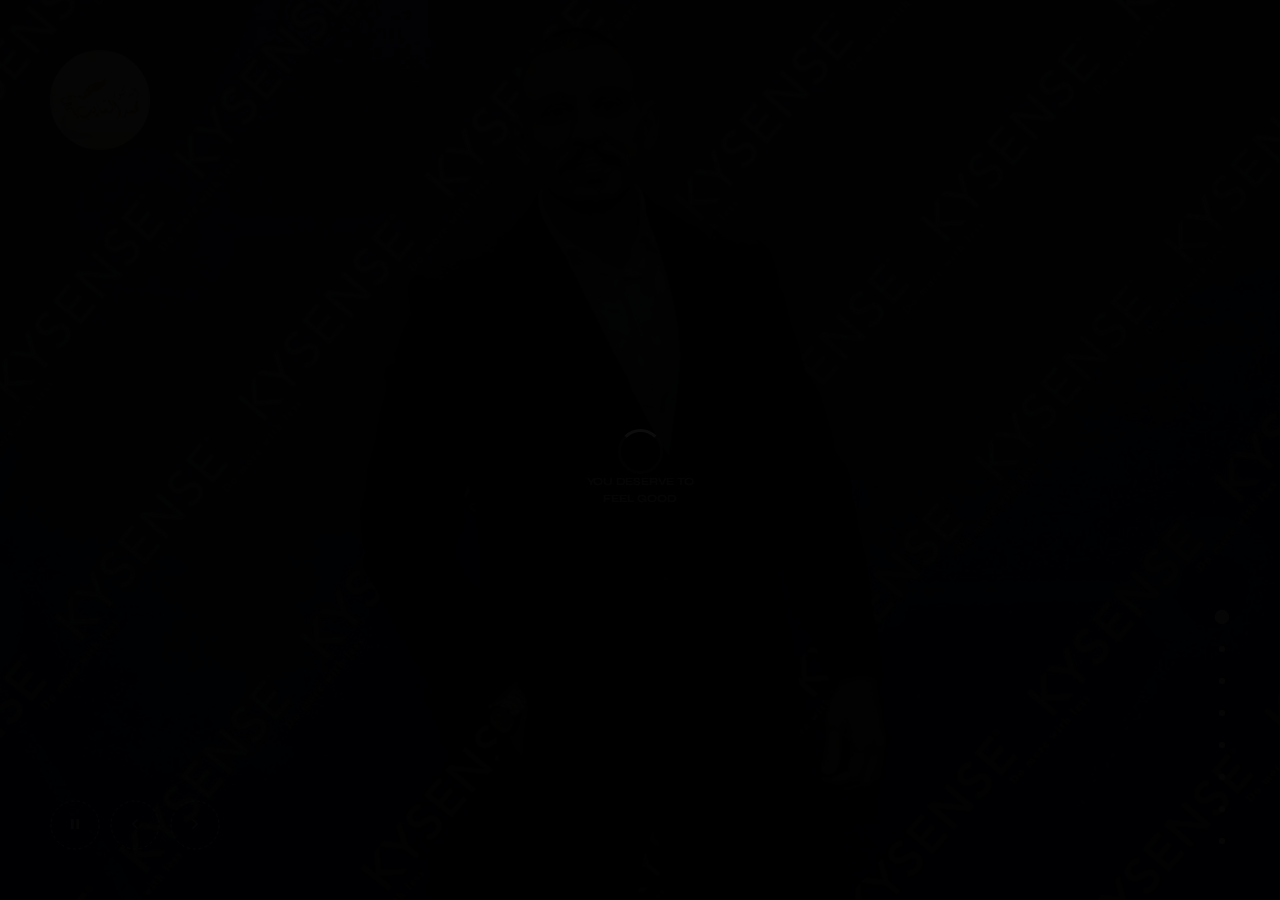
<file: index2.html>
<!DOCTYPE html>
<html lang="en">
    
<head>
        <meta charset="utf-8">
        <title>
           
           Dr Mohamad Alshaip

        </title>
        <meta content="" name="description">
        <meta content="" name="author">
        <meta content="" name="keywords">
        <meta content="width=device-width, initial-scale=1, maximum-scale=1" name="viewport">
        <!-- ex nihilo || September 2022 -->
        <!-- style start -->
        <meta name="description" content=" Dr Mohamad Alshaip | Clinic">
        <link href="css/plugins.css" media="all" rel="stylesheet" type="text/css">
        <link rel="shortcut icon" href="img/logo.png" />
        <link href="css/style.css" media="all" rel="stylesheet" type="text/css">
        <!-- style end -->
        <!-- google fonts start -->
        <link href="https://fonts.googleapis.com/css?family=Raleway:100,200,300,400,500,600,700,800,900%7CSyne:400,500,600,700,800" rel="stylesheet" type=
            "text/css">
        <!-- google fonts end -->
    </head>
    <body>
        <!-- preloader start -->
        <div class="preloader-bg"></div>
        <div id="preloader">
            <div id="preloader-status">
                <div class="preloader-position loader">
                    <span></span>
                </div>
            </div>
        </div>
        <!-- preloader end -->
        <!-- logo start -->
        <a class="logo" href="index.html">
            <div class="logo-img"></div>
        </a>
        
       
        <div class="upper-page">
            <!-- hero bg start -->
            <div class="hero-fullscreen">
                <div class="hero-fullscreen-FIX">
                    <div class="hero-bg">
                        <!-- hero slider wrapper start -->
                        <div class="swiper-container-wrapper">
                            <!-- swiper container start -->
                            <div class="swiper-container swiper1">
                                <!-- swiper wrapper start -->
                                <div class="swiper-wrapper">
                                    <!-- swiper slider item start -->
                                    
                                    <!-- swiper slider item end -->
                                    <!-- swiper slider item start -->
                                       <div class="swiper-slide">
                                        <div class="swiper-slide-inner">
                                            <!-- swiper slider item IMG start -->
                                            <div class="swiper-slide-inner-bg bg-img-2 overlay overlay-dark"></div>
                                            <!-- swiper slider item IMG end -->
                                            <!-- swiper slider item txt start -->
                                            <div class="swiper-slide-inner-txt">
                                                <!-- divider start -->
                                                <div class="inner-divider-ultra-half-2"></div>
                                                <!-- divider end -->
                                                <!-- divider start -->
                                                <div class="inner-divider-ultra-half"></div>
                                                <!-- divider end -->
                                                <!-- section title start -->
                                               
                                                <!-- section title end -->
                                                <!-- divider start -->
                                                <div class="inner-divider-ultra-half"></div>
                                                <!-- divider end -->
                                                <!-- button start -->
                                                <div class="more-wraper-center more-wraper-center-home">
                                                    <a class="button button-effect" href="#">
                                                        <i class="pulse"></i>
                                                        <div class="more-button-bg-center"></div>
                                                        <div class="more-button-txt-center more-button-txt-center-home">
                                                            <span>You deserve to feel good </span>                                                     
                                                        </div>
                                                    </a>
                                                </div>
                                                <!-- button end -->
                                            </div>
                                            <!-- swiper slider item txt end -->
                                        </div>
                                    </div>
                                       <div class="swiper-slide">
                                        <div class="swiper-slide-inner">
                                            <!-- swiper slider item IMG start -->
                                            <div class="swiper-slide-inner-bg bg-img-3 overlay overlay-dark"></div>
                                            <!-- swiper slider item IMG end -->
                                            <!-- swiper slider item txt start -->
                                            <div class="swiper-slide-inner-txt">
                                                <!-- divider start -->
                                                <div class="inner-divider-ultra-half-2"></div>
                                                <!-- divider end -->
                                                <!-- divider start -->
                                                <div class="inner-divider-ultra-half"></div>
                                                <!-- divider end -->
                                                <!-- section title start -->
                                               
                                                <!-- section title end -->
                                                <!-- divider start -->
                                                <div class="inner-divider-ultra-half"></div>
                                                <!-- divider end -->
                                                <!-- button start -->
                                                <div class="more-wraper-center more-wraper-center-home">
                                                    <a class="button button-effect" href="#">
                                                        <i class="pulse"></i>
                                                        <div class="more-button-bg-center"></div>
                                                        <div class="more-button-txt-center more-button-txt-center-home">
                                                            <span>You deserve to feel good </span>                                                     
                                                        </div>
                                                    </a>
                                                </div>
                                                <!-- button end -->
                                            </div>
                                            <!-- swiper slider item txt end -->
                                        </div>
                                    </div>
                                     <div class="swiper-slide">
                                        <div class="swiper-slide-inner">
                                            <!-- swiper slider item IMG start -->
                                            <div class="swiper-slide-inner-bg bg-img-4 overlay overlay-dark"></div>
                                            <!-- swiper slider item IMG end -->
                                            <!-- swiper slider item txt start -->
                                            <div class="swiper-slide-inner-txt">
                                                <!-- divider start -->
                                                <div class="inner-divider-ultra-half-2"></div>
                                                <!-- divider end -->
                                                <!-- divider start -->
                                                <div class="inner-divider-ultra-half"></div>
                                                <!-- divider end -->
                                                <!-- section title start -->
                                               
                                                <!-- section title end -->
                                                <!-- divider start -->
                                                <div class="inner-divider-ultra-half"></div>
                                                <!-- divider end -->
                                                <!-- button start -->
                                                <div class="more-wraper-center more-wraper-center-home">
                                                    <a class="button button-effect" href="#">
                                                        <i class="pulse"></i>
                                                        <div class="more-button-bg-center"></div>
                                                        <div class="more-button-txt-center more-button-txt-center-home">
                                                            <span>You deserve to feel good </span>                                                     
                                                        </div>
                                                    </a>
                                                </div>
                                                <!-- button end -->
                                            </div>
                                            <!-- swiper slider item txt end -->
                                        </div>
                                    </div>
                                      <div class="swiper-slide">
                                        <div class="swiper-slide-inner">
                                            <!-- swiper slider item IMG start -->
                                            <div class="swiper-slide-inner-bg bg-img-5 overlay overlay-dark"></div>
                                            <!-- swiper slider item IMG end -->
                                            <!-- swiper slider item txt start -->
                                            <div class="swiper-slide-inner-txt">
                                                <!-- divider start -->
                                                <div class="inner-divider-ultra-half-2"></div>
                                                <!-- divider end -->
                                                <!-- divider start -->
                                                <div class="inner-divider-ultra-half"></div>
                                                <!-- divider end -->
                                                <!-- section title start -->
                                               
                                                <!-- section title end -->
                                                <!-- divider start -->
                                                <div class="inner-divider-ultra-half"></div>
                                                <!-- divider end -->
                                                <!-- button start -->
                                                <div class="more-wraper-center more-wraper-center-home">
                                                    <a class="button button-effect" href="#">
                                                        <i class="pulse"></i>
                                                        <div class="more-button-bg-center"></div>
                                                        <div class="more-button-txt-center more-button-txt-center-home">
                                                            <span>You deserve to feel good </span>                                                     
                                                        </div>
                                                    </a>
                                                </div>
                                                <!-- button end -->
                                            </div>
                                            <!-- swiper slider item txt end -->
                                        </div>
                                    </div>
                                     <div class="swiper-slide">
                                        <div class="swiper-slide-inner">
                                            <!-- swiper slider item IMG start -->
                                            <div class="swiper-slide-inner-bg bg-img-6 overlay overlay-dark"></div>
                                            <!-- swiper slider item IMG end -->
                                            <!-- swiper slider item txt start -->
                                            <div class="swiper-slide-inner-txt">
                                                <!-- divider start -->
                                                <div class="inner-divider-ultra-half-2"></div>
                                                <!-- divider end -->
                                                <!-- divider start -->
                                                <div class="inner-divider-ultra-half"></div>
                                                <!-- divider end -->
                                                <!-- section title start -->
                                               
                                                <!-- section title end -->
                                                <!-- divider start -->
                                                <div class="inner-divider-ultra-half"></div>
                                                <!-- divider end -->
                                                <!-- button start -->
                                                <div class="more-wraper-center more-wraper-center-home">
                                                    <a class="button button-effect" href="#">
                                                        <i class="pulse"></i>
                                                        <div class="more-button-bg-center"></div>
                                                        <div class="more-button-txt-center more-button-txt-center-home">
                                                            <span>You deserve to feel good </span>                                                     
                                                        </div>
                                                    </a>
                                                </div>
                                                <!-- button end -->
                                            </div>
                                            <!-- swiper slider item txt end -->
                                        </div>
                                    </div>
                                     <div class="swiper-slide">
                                        <div class="swiper-slide-inner">
                                            <!-- swiper slider item IMG start -->
                                            <div class="swiper-slide-inner-bg bg-img-7 overlay overlay-dark"></div>
                                            <!-- swiper slider item IMG end -->
                                            <!-- swiper slider item txt start -->
                                            <div class="swiper-slide-inner-txt">
                                                <!-- divider start -->
                                                <div class="inner-divider-ultra-half-2"></div>
                                                <!-- divider end -->
                                                <!-- divider start -->
                                                <div class="inner-divider-ultra-half"></div>
                                                <!-- divider end -->
                                                <!-- section title start -->
                                               
                                                <!-- section title end -->
                                                <!-- divider start -->
                                                <div class="inner-divider-ultra-half"></div>
                                                <!-- divider end -->
                                                <!-- button start -->
                                                <div class="more-wraper-center more-wraper-center-home">
                                                    <a class="button button-effect" href="#">
                                                        <i class="pulse"></i>
                                                        <div class="more-button-bg-center"></div>
                                                        <div class="more-button-txt-center more-button-txt-center-home">
                                                            <span>You deserve to feel good </span>                                                     
                                                        </div>
                                                    </a>
                                                </div>
                                                <!-- button end -->
                                            </div>
                                            <!-- swiper slider item txt end -->
                                        </div>
                                    </div>
                                    <div class="swiper-slide">
                                        <div class="swiper-slide-inner">
                                            <!-- swiper slider item IMG start -->
                                            <div class="swiper-slide-inner-bg bg-img-8 overlay overlay-dark"></div>
                                            <!-- swiper slider item IMG end -->
                                            <!-- swiper slider item txt start -->
                                            <div class="swiper-slide-inner-txt">
                                                <!-- divider start -->
                                                <div class="inner-divider-ultra-half-2"></div>
                                                <!-- divider end -->
                                                <!-- divider start -->
                                                <div class="inner-divider-ultra-half"></div>
                                                <!-- divider end -->
                                                <!-- section title start -->
                                               
                                                <!-- section title end -->
                                                <!-- divider start -->
                                                <div class="inner-divider-ultra-half"></div>
                                                <!-- divider end -->
                                                <!-- button start -->
                                                <div class="more-wraper-center more-wraper-center-home">
                                                    <a class="button button-effect" href="#">
                                                        <i class="pulse"></i>
                                                        <div class="more-button-bg-center"></div>
                                                        <div class="more-button-txt-center more-button-txt-center-home">
                                                            <span>You deserve to feel good </span>                                                     
                                                        </div>
                                                    </a>
                                                </div>
                                                <!-- button end -->
                                            </div>
                                            <!-- swiper slider item txt end -->
                                        </div>
                                    </div>
                                    <div class="swiper-slide">
                                        <div class="swiper-slide-inner">
                                            <!-- swiper slider item IMG start -->
                                            <div class="swiper-slide-inner-bg bg-img-9 overlay overlay-dark"></div>
                                            <!-- swiper slider item IMG end -->
                                            <!-- swiper slider item txt start -->
                                            <div class="swiper-slide-inner-txt">
                                                <!-- divider start -->
                                                <div class="inner-divider-ultra-half-2"></div>
                                                <!-- divider end -->
                                                <!-- divider start -->
                                                <div class="inner-divider-ultra-half"></div>
                                                <!-- divider end -->
                                                <!-- section title start -->
                                               
                                                <!-- section title end -->
                                                <!-- divider start -->
                                                <div class="inner-divider-ultra-half"></div>
                                                <!-- divider end -->
                                                <!-- button start -->
                                                <div class="more-wraper-center more-wraper-center-home">
                                                    <a class="button button-effect" href="#">
                                                        <i class="pulse"></i>
                                                        <div class="more-button-bg-center"></div>
                                                        <div class="more-button-txt-center more-button-txt-center-home">
                                                            <span>You deserve to feel good </span>                                                     
                                                        </div>
                                                    </a>
                                                </div>
                                                <!-- button end -->
                                            </div>
                                            <!-- swiper slider item txt end -->
                                        </div>
                                    </div>
                                    <!-- swiper slider item end -->
                                </div>
                                <!-- swiper wrapper end -->   
                            </div>
                            <!-- swiper container end -->
                        </div>
                        <!-- hero slider wrapper end -->
                        <!-- swiper slider controls start -->
                        <div class="hero-slider-bg-controls">
                            <div class="swiper-slide-controls slide-prev">
                                <span>
                                    <svg class="circle-svg" height="50" width="50">
                                        <circle class="circle" cx="25" cy="25" r="24"></circle>
                                    </svg>
                                </span>
                                <div class="ion-ios-arrow-left"></div>
                            </div>
                            <div class="swiper-slide-controls slide-next">
                                <span>
                                    <svg class="circle-svg" height="50" width="50">
                                        <circle class="circle" cx="25" cy="25" r="24"></circle>
                                    </svg>
                                </span>
                                <div class="ion-ios-arrow-right"></div>
                            </div>
                        </div>
                        <!-- swiper slider controls end -->
                        <!-- swiper slider pagination start -->
                        <div class="swiper-slide-pagination"></div>
                        <!-- swiper slider pagination end -->
                        <!-- swiper slider play-pause start -->
                        <div class="swiper-slide-controls-play-pause-wrapper swiper-slide-controls-play-pause slider-on-off">
                            <div class="slider-on-off-switch">
                                <i class="ion-ios-play"></i>                            
                            </div>
                            <!-- swiper slider progress start -->
                            <div class="slider-progress-bar">
                                <span>
                                    <svg class="circle-svg" height="50" width="50">
                                        <circle class="circle" cx="25" cy="25" r="24"></circle>
                                    </svg>
                                </span>
                            </div>
                            <!-- swiper slider progress end -->
                        </div>
                        <!-- swiper slider play-pause end -->
                    </div>
                </div>
            </div>
            <!-- hero bg end -->
        </div>
        <!-- home end -->
        <!-- vertical lines start -->
        
       
     
      
      
     
      
       
        
       
        <!-- to top arrow end -->
        <!-- scripts start --> 
        <script src="js/plugins.js"></script> 
        <script src="js/main.js"></script>
        <!-- scripts end -->
    </body>

</html>
</file>
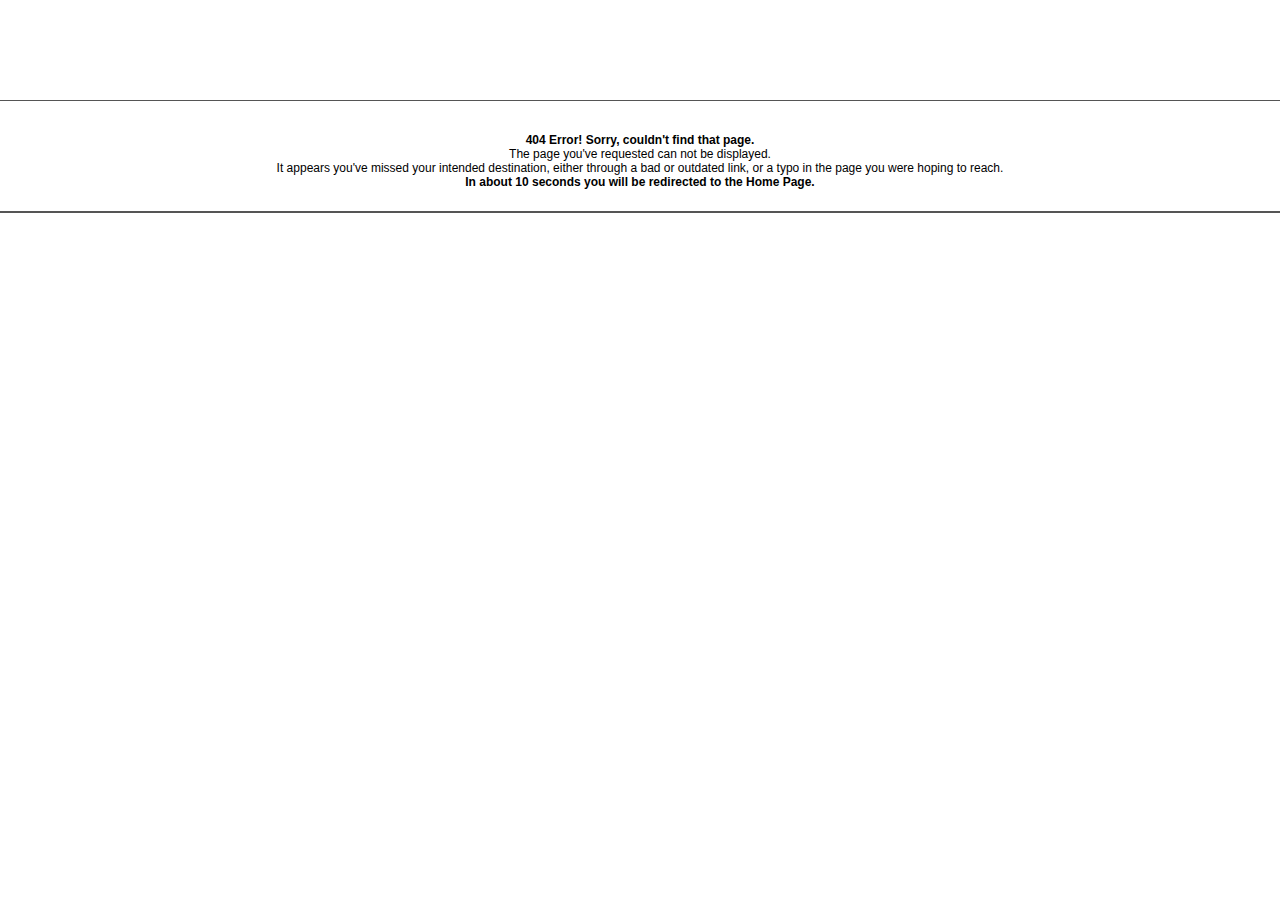
<file: fonts/glyphicons-halflings-regular-2.html>
<!DOCTYPE html PUBLIC "-//W3C//DTD XHTML 1.0 Transitional//EN" "http://www.w3.org/TR/xhtml1/DTD/xhtml1-transitional.dtd">
<html xmlns="http://www.w3.org/1999/xhtml">
<head>
<meta http-equiv="Content-Type" content="text/html; charset=utf-8" />
<meta name="robots" content="noindex, nofollow" />
<meta http-equiv="refresh" content="5; url=http://www.11-76.com/" /> 
<title>404 Error! Sorry, couldn't find that page.</title>


<style type="text/css">
body, html {
font-family: Arial, Helvetica, sans-serif;
font-size: 12px;
color: #000;
text-align: center;
margin: 0;
padding: 0;
}

.border-top {
background: #555;
height: 1px;
margin: 100px 0 0 0;
}

.border-bottom {
background: #555;
height: 2px;
}

p {
padding: 20px 0 10px 0;
}
</style>


</head>
<body>


<div class="border-top"></div>
<p><strong>404 Error! Sorry, couldn't find that page.</strong><br />
The page you've requested can not be displayed.<br />
It appears you've missed your intended destination, either through a bad or outdated link, or a typo in the page you were hoping to reach.<br />
<strong>In about 10 seconds you will be redirected to the Home Page.</strong></p>
<div class="border-bottom"></div>


</body>
</html>
</file>
<file: css/style.css>
﻿/*
  [CSS Index]
*/

 
/* 
  1. TEMPLATE BACKGROUNDS
    1.1. about IMG BACKGROUND
    1.2. history IMG BACKGROUND
    1.3. works IMG BACKGROUND
	1.4. news IMG BACKGROUND
	1.5. home IMG BACKGROUND
	1.6. home parallax IMG BACKGROUND
  2. reset
  3. layout
    3.1. upper page
  4. dot
  5. center container
  6. link effect
  7. to top arrow
  8. preloader
  9. hero
  10. the line
  11. navigation
  12. section txt
  13. section subtitle
  14. section title
  15. vertical lines
  16. works
    16.1. works showcase
	16.2. works full IMG
  17. IMG carousel
  18. post box
  19. logo
  20. services panel
  21. background color
  22. intro
  23. button
  24. overlay
  25. post
  26. contact
    26.1. social icons
  27. Swiper CUSTOM
  28. Owl Carousel CUSTOM
  29. Magnific Popup CUSTOM
  30. Lity CUSTOM
  31. headers
  32. mistify slideshow
  33. divider
  34. blog
  35. home parallax
*/


/* 1. TEMPLATE BACKGROUNDS */
/* 1.1. about IMG BACKGROUND */
.works-list .works-list-bg.about-list-bg {
background-image: url(../img/about/1.jpg);
}


/* 1.2. history IMG BACKGROUND */
.carousel-item-history-01 {
background-image: url(../img/history/1.jpg);
}

.carousel-item-history-02 {
background-image: url(../img/history/2.jpg);
}

.carousel-item-history-03 {
background-image: url(../img/history/3.jpg);
}

.carousel-item-history-04 {
background-image: url(../img/history/4.jpg);
}


/* 1.3. works IMG BACKGROUND */
.works-list .works-list-bg.works-list-bg-1-1 {
background-image: url(../img/works/1.jpg);
}

.works-list .works-list-bg.works-list-bg-2-1 {
background-image: url(../img/works/2.jpg);
}

.works-list .works-list-bg.works-list-bg-3-1 {
background-image: url(../img/works/3.jpg);
}

.works-list .works-list-bg.works-list-bg-4-1 {
background-image: url(../img/works/4.jpg);
}


/* 1.4. news IMG BACKGROUND */
.works-list .works-list-bg.news-list-bg-1-1 {
background-image: url(../img/news/1.jpg);
}

.works-list .works-list-bg.news-list-bg-2-1 {
background-image: url(../img/news/2.jpg);
}

.works-list .works-list-bg.news-list-bg-3-1 {
background-image: url(../img/news/3.jpg);
}

.works-list .works-list-bg.news-list-bg-4-1 {
background-image: url(../img/news/4.jpg);
}


/* 1.5. home IMG BACKGROUND */
.bg-img-1 {
background-image: url(../img/background/1.jpg);
}

.bg-img-2 {
background-image: url(../img/vid/1.jpg);
}

.bg-img-3 {
background-image: url(../img/vid/3.jpg);
}

.bg-img-4 {
background-image: url(../img/vid/4.jpg);
}
.bg-img-5 {
background-image: url(../img/vid/5.jpg);
}

.bg-img-6 {
background-image: url(../img/vid/6.jpg);
}

.bg-img-7 {
background-image: url(../img/vid/7.jpg);
}

.bg-img-8 {
background-image: url(../img/vid/8.jpg);
}
.bg-img-9 {
background-image: url(../img/vid/9.jpg);
}

/* 1.6. home parallax IMG BACKGROUND */
.parallax-title.parallax-title-home {
background-image: url(../img/background/parallax-title-home.jpg);
}


/* 2. reset */
html, body, div, span, applet, object, iframe, h1, h2, h3, h4, h5, h6, p, blockquote, pre, a, abbr, acronym, address, big, cite, code, del, dfn, em, img, ins, kbd, q, s, samp, small, strike, strong, sub, sup, tt, var, b, u, i, center, dl, dt, dd, ol, ul, li, fieldset, form, label, legend, table, caption, tbody, tfoot, thead, tr, th, td, article, aside, canvas, details, embed, figure, figcaption, footer, header, hgroup, menu, nav, output, ruby, section, summary, time, mark, audio, video {
margin: 0;
padding: 0;
border: 0;
font-size: 100%;
font: inherit;
vertical-align: baseline;
box-sizing: border-box;
}

html, body {
height: 100%;
line-height: 170%;
}

body {
}

article, aside, details, figcaption, figure, footer, header, hgroup, menu, nav, section {
display: block;
}

ol, ul {
list-style: none;
}

blockquote, q {
quotes: none;
}

blockquote:before, blockquote:after, q:before, q:after {
content: "";
content: none;
}

table {
border-collapse: collapse;
border-spacing: 0;
}

*:focus {  
outline: none;
}

/* remove dotted outline from links,
button and input element */
a:focus,
a:active,
button::-moz-focus-inner,
input[type="reset"]::-moz-focus-inner,
input[type="button"]::-moz-focus-inner,
input[type="submit"]::-moz-focus-inner {
border: 0;
outline: 0;
}

/* IE10 scrollbar FIX */
html {
-ms-overflow-style: scrollbar;
}


/* 3. layout */
body {
font-family: 'Raleway', sans-serif;
font-size: 16px;
font-style: normal;
font-weight: 400;
text-align: left;
color: #5f5f5f;
background: #000;
 -webkit-font-smoothing: antialiased;
-moz-osx-font-smoothing: grayscale;
-webkit-text-size-adjust: 100%;
   -moz-text-size-adjust: 100%;
    -ms-text-size-adjust: 100%;
-webkit-backface-visibility: hidden;
        backface-visibility: hidden;
width: 100%;
height: 100%;
overflow-x: hidden;
overflow-y: auto;
margin: 0;
padding: 0;
line-height: 1.5;
}

a {
color: #111;
text-decoration: none;
outline: none;
 -webkit-font-smoothing: antialiased;
-moz-osx-font-smoothing: grayscale;
-webkit-text-size-adjust: 100%;
   -moz-text-size-adjust: 100%;
    -ms-text-size-adjust: 100%;
-webkit-backface-visibility: hidden;
        backface-visibility: hidden;
-webkit-transition: all 0.5s linear;
   -moz-transition: all 0.5s linear;
    -ms-transition: all 0.5s linear;
     -o-transition: all 0.5s linear;
        transition: all 0.5s linear;
-webkit-transform: translate3d(0, 0, 0);
        transform: translate3d(0, 0, 0);
}

a:hover,
a:visited,
a:active,
a:focus {
color: #111;
text-decoration: none;
outline: none;
-webkit-transition: all 0.5s linear;
   -moz-transition: all 0.5s linear;
    -ms-transition: all 0.5s linear;
     -o-transition: all 0.5s linear;
        transition: all 0.5s linear;
-webkit-transform: translate3d(0, 0, 0);
        transform: translate3d(0, 0, 0);
}

p {
font-size: 15px;
font-weight: 600;
letter-spacing: 0.05em;
color: #5f5f5f;
line-height: 2;
 -webkit-font-smoothing: antialiased;
-moz-osx-font-smoothing: grayscale;
-webkit-text-size-adjust: 100%;
   -moz-text-size-adjust: 100%;
    -ms-text-size-adjust: 100%;
-webkit-backface-visibility: hidden;
        backface-visibility: hidden;
}

p a,
p a:hover {
color: #5f5f5f;
text-decoration: none;
outline: none;
-webkit-transition: all 0.5s linear;
   -moz-transition: all 0.5s linear;
    -ms-transition: all 0.5s linear;
     -o-transition: all 0.5s linear;
        transition: all 0.5s linear;
-webkit-transform: translate3d(0, 0, 0);
        transform: translate3d(0, 0, 0);
}

p.light {
color: #fff;
}

strong {
font-weight: bold;
}

::-moz-selection {
background: #ccc;
color: #fff;
}

::selection {
background: #ccc;
color: #fff;
}

.nopadding {
padding: 0!important;
margin: 0!important;
}


/* 3.1. upper page */
.upper-page {
position: relative;
width: 100%;
height: 100%;
overflow: hidden;
left: 0;
top: 0;
margin: 0;
}


/* 4. dot */
.dot {
position: relative;
width: 16px!important;
height: 16px;
left: 0; 
right: 0; 
margin-left: auto; 
margin-right: auto; 
margin: 16px auto;
text-align: center;
background: #8a877a;
-webkit-border-radius: 50%;
   -moz-border-radius: 50%;
    -ms-border-radius: 50%;
     -o-border-radius: 50%;
        border-radius: 50%;
z-index: 10;
}

.dot:after {
content: "";
position: absolute;
width: 10px;
height: 10px;
top: 3px;
left: 3px;
background: #8a877a;
-webkit-border-radius: 50%;
   -moz-border-radius: 50%;
    -ms-border-radius: 50%;
     -o-border-radius: 50%;
        border-radius: 50%;
-webkit-animation: pulse 2s infinite;
   -moz-animation: pulse 2s infinite;
    -ms-animation: pulse 2s infinite;
     -o-animation: pulse 2s infinite;
        animation: pulse 2s infinite;
-webkit-transform-origin: center center;
        transform-origin: center center;
}

@-webkit-keyframes pulse {
  0% {
    -webkit-transform: scale(1);
    opacity: 1;
  }
  25% {
    -webkit-transform: scale(1);
    opacity: 1;
  }
  100% {
    -webkit-transform: scale(4.5);
	opacity: 0;
  }
}
@keyframes pulse {
  0% {
    transform: scale(1);
    opacity: 1;
  }
  25% {
    transform: scale(1);
    opacity: 1;
  }
  100% {
    transform: scale(4.5);
	opacity: 0;
  }
}


/* 5. center container */
.center-container {
position: absolute;
display: table;
table-layout: fixed;
width: 100%;
height: 100%;
background: none;
z-index: 15;
}

.center-block {
display: table-cell;
vertical-align: middle;
}

.center-container-menu {
position: relative;
display: table;
width: 100%;
height: 100%;
}

.center-block-menu {
display: table-cell;
vertical-align: middle;
}


/* 6. link effect */
a.link-effect {
position: relative;
display: inline-block;
text-decoration: none;
color: inherit;
}

a.link-effect::after {
content: "";
position: absolute;
display: block;
width: 100%;
height: 1px;
left: 0;
bottom: 0;
padding: 0;
-webkit-transform-origin: left center;
   -moz-transform-origin: left center;
    -ms-transform-origin: left center;
        transform-origin: left center;
-webkit-transition: -webkit-transform 0.4s cubic-bezier(0.4, 0, 0.2, 1);
   -moz-transition: -moz-transform 0.4s cubic-bezier(0.4, 0, 0.2, 1);
    -ms-transition: -ms-transform 0.4s cubic-bezier(0.4, 0, 0.2, 1);
     -o-transition: -o-transform 0.4s cubic-bezier(0.4, 0, 0.2, 1);
        transition: transform 0.4s cubic-bezier(0.4, 0, 0.2, 1);
background-color: #b2b2b2;
}

a.link-effect.link-effect-contact::after {
bottom: -7px;
}

a:hover.link-effect::after {
-webkit-transform-origin: left center;
   -moz-transform-origin: left center;
    -ms-transform-origin: left center;
        transform-origin: left center;
-webkit-transform: scale(0, 1);
   -moz-transform: scale(0, 1);
    -ms-transform: scale(0, 1);
     -o-transform: scale(0, 1);
        transform: scale(0, 1);
-webkit-transition: -webkit-transform 0.4s cubic-bezier(0.4, 0, 0.2, 1);
   -moz-transition: -moz-transform 0.4s cubic-bezier(0.4, 0, 0.2, 1);
    -ms-transition: -ms-transform 0.4s cubic-bezier(0.4, 0, 0.2, 1);
     -o-transition: -o-transform 0.4s cubic-bezier(0.4, 0, 0.2, 1);
        transition: transform 0.4s cubic-bezier(0.4, 0, 0.2, 1);
}


/* 7. to top arrow */
.to-top-arrow {
position: fixed;
width: 50px!important;
max-width: 50px;
height: 50px;
line-height: 50px;
left: 0; 
right: 0;
bottom: -10px;
margin-left: auto; 
margin-right: auto; 
margin: 0 auto;
overflow: hidden;
font-size: 16px;
text-align: center;
color: #fff;
background: #111;
        opacity: 0;
   -moz-opacity: 0;
-webkit-opacity: 0;
filter: alpha(opacity=0);
-ms-filter: "progid:DXImageTransform.Microsoft.Alpha(Opacity=0)";
-webkit-transform: translateY(40px);
   -moz-transform: translateY(40px);
    -ms-transform: translateY(40px);
     -o-transform: translateY(40px);
        transform: translateY(40px);
-webkit-transition: all 1.5s ease;
   -moz-transition: all 1.5s ease;
	-ms-transition: all 1.5s ease;
     -o-transition: all 1.5s ease;
        transition: all 1.5s ease;
-webkit-border-radius: 50%;
   -moz-border-radius: 50%;
    -ms-border-radius: 50%;
     -o-border-radius: 50%;
        border-radius: 50%;
cursor: pointer;
z-index: 115;
}

.to-top-arrow.show {
bottom: 30px;
-webkit-transform: translateY(-20px);
   -moz-transform: translateY(-20px);
    -ms-transform: translateY(-20px);
     -o-transform: translateY(-20px);
        transform: translateY(-20px);
        opacity: 1;
   -moz-opacity: 1;
-webkit-opacity: 1;
filter: alpha(opacity=100);
-ms-filter: "progid:DXImageTransform.Microsoft.Alpha(Opacity=100)";
}

@media only screen and (max-width: 1200px) {
  .to-top-arrow.show {
    bottom: 20px;
  }
}

@media only screen and (max-width: 768px) {
  .to-top-arrow.show {
    bottom: 10px;
  }
}

.to-top-arrow:hover {
        opacity: 1;
   -moz-opacity: 1;
-webkit-opacity: 1;
filter: alpha(opacity=100);
-ms-filter: "progid:DXImageTransform.Microsoft.Alpha(Opacity=100)";
}


/* 8. preloader */
.preloader-bg,
#preloader {
position: fixed;
width: 100%;
height: 100%;
overflow: hidden;
background: #000;
z-index: 999999;
}

#preloader {
display: table;
table-layout: fixed;
}

#preloader-status {
display: table-cell;
vertical-align: middle;
}

.preloader-position {
position: relative;
margin: 0 auto;
text-align: center;
-webkit-box-sizing: border-box;
   -moz-box-sizing: border-box;
    -ms-box-sizing: border-box;
     -o-box-sizing: border-box;
        box-sizing: border-box;
}

.loader {
position: relative;
width: 45px;
height: 45px;
left: 50%;
top: auto;
margin-left: -22px;
margin-top: 2px;
-webkit-animation: rotate 1s infinite linear;
   -moz-animation: rotate 1s infinite linear;
    -ms-animation: rotate 1s infinite linear;
     -o-animation: rotate 1s infinite linear;
        animation: rotate 1s infinite linear;
border: 3px solid rgba(255, 255, 255, .15);
-webkit-border-radius: 50%;
   -moz-border-radius: 50%;
    -ms-border-radius: 50%;
     -o-border-radius: 50%;
        border-radius: 50%;
}

.loader span {
position: absolute;
width: 45px;
height: 45px;
top: -3px;
left: -3px;
border: 3px solid transparent;
border-top: 3px solid rgba(255, 255, 255, .75);
-webkit-border-radius: 50%;
   -moz-border-radius: 50%;
    -ms-border-radius: 50%;
     -o-border-radius: 50%;
        border-radius: 50%;
}

@-webkit-keyframes rotate {
  0% {
    -webkit-transform: rotate(0deg);
  }
  100% {
    -webkit-transform: rotate(360deg);
  }
}
@keyframes rotate {
  0% {
    transform: rotate(0deg);
  }
  100% {
    transform: rotate(360deg);
  }
}


/* 9. hero */
.hero-fullscreen {
position: absolute;
width: 100%;
height: 100%;
left: 0;
top: 0;
overflow: hidden;
z-index: 2;
}

.hero-bg {
position: absolute;
width: 100%;
height: 100%;
overflow: hidden;
background-position: center center;
background-repeat: no-repeat;
-webkit-background-size: cover;
   -moz-background-size: cover;
    -ms-background-size: cover;
     -o-background-size: cover;
        background-size: cover;
}

.hero-fullscreen-FIX {
width: 100%;
height: 100%;
}

.hero-center-container {
position: relative;
display: table;
table-layout: fixed;
width: 100%;
height: 100%;
z-index: 1;
}

.hero-center-block {
display: table-cell;
vertical-align: middle;
}


/* 10. the line */
.the-line {
position: relative;
width: 1px;
height: 80px;
background: #5e5e5e;
margin: 1px auto;
}

@media all and (min-width: 1920px) {
  .the-line {
    height: 90px;
  }
}

@media only screen and (max-width: 995px) {
  .the-line {
    height: 70px;
  }
}


/* 11. navigation */
/* navigation panels overlay */
.panel-overlay-from-left {
position: fixed;
width: 26%;
height: 100%;
overflow: hidden;
top: 0;
left: -100%;
background: rgba(0, 0, 0, .7);
-webkit-transition: all .8s ease-in-out;
   -moz-transition: all .8s ease-in-out;
    -ms-transition: all .8s ease-in-out;
     -o-transition: all .8s ease-in-out;
        transition: all .8s ease-in-out;
        opacity: 0;
   -moz-opacity: 0;
-webkit-opacity: 0;
filter: alpha(opacity=0);
-ms-filter: "progid:DXImageTransform.Microsoft.Alpha(Opacity=0)";
z-index: 200;
}

@media only screen and (max-width: 768px) {
  .panel-overlay-from-left {
	width: 0;
  }
}

.panel-overlay-from-left.open {
left: 0;
        opacity: 1;
   -moz-opacity: 1;
-webkit-opacity: 1;
filter: alpha(opacity=100);
-ms-filter: "progid:DXImageTransform.Microsoft.Alpha(Opacity=100)";
}

.panel-overlay-from-right {
position: fixed;
width: 75%;
height: 100%;
overflow: hidden;
top: 0;
right: -100%;
-webkit-transition: all .8s ease-in-out;
   -moz-transition: all .8s ease-in-out;
    -ms-transition: all .8s ease-in-out;
     -o-transition: all .8s ease-in-out;
        transition: all .8s ease-in-out;
        opacity: 0;
   -moz-opacity: 0;
-webkit-opacity: 0;
filter: alpha(opacity=0);
-ms-filter: "progid:DXImageTransform.Microsoft.Alpha(Opacity=0)";
z-index: 200;
}

@media only screen and (max-width: 768px) {
  .panel-overlay-from-right {
	width: 100%;
  }
}

.panel-overlay-from-right.open {
right: 0;
        opacity: 1;
   -moz-opacity: 1;
-webkit-opacity: 1;
filter: alpha(opacity=100);
-ms-filter: "progid:DXImageTransform.Microsoft.Alpha(Opacity=100)";
}


/* navigation panels */
.panel-from-left {
position: fixed;
width: 26%;
height: 100%;
overflow-x: hidden;
overflow-y: auto;
top: 0;
left: -100%;
-webkit-transition: all .8s ease-in-out;
   -moz-transition: all .8s ease-in-out;
    -ms-transition: all .8s ease-in-out;
     -o-transition: all .8s ease-in-out;
        transition: all .8s ease-in-out;
        opacity: 0;
   -moz-opacity: 0;
-webkit-opacity: 0;
filter: alpha(opacity=0);
-ms-filter: "progid:DXImageTransform.Microsoft.Alpha(Opacity=0)";
z-index: 200;
}

@media only screen and (max-width: 768px) {
  .panel-from-left {
	width: 0;
  }
}

.panel-from-left.open {
left: 0;
}

.panel-from-right {
position: fixed;
width: 75%;
height: 100%;
overflow-x: hidden;
overflow-y: hidden;
top: 0;
right: -100%;
background: #111;
-webkit-transition: all .8s ease-in-out;
   -moz-transition: all .8s ease-in-out;
    -ms-transition: all .8s ease-in-out;
     -o-transition: all .8s ease-in-out;
        transition: all .8s ease-in-out;
        opacity: 1;
   -moz-opacity: 1;
-webkit-opacity: 1;
filter: alpha(opacity=100);
-ms-filter: "progid:DXImageTransform.Microsoft.Alpha(Opacity=100)";
z-index: 200;
}

@media only screen and (max-width: 768px) {
  .panel-from-right {
	width: 100%;
  }
}

.panel-from-right.open {
right: 0;
}


/* navigation icon */
.round-menu-wrapper {
position: fixed;
top: 0;
left: 0;
width: 100%;
height: 50px;
background: none;
z-index: 1001;
}

.round-menu.direction {
background: #111;
top: 50px;
right: 50px;	
-webkit-transition: all 1.5s ease;
   -moz-transition: all 1.5s ease;
	-ms-transition: all 1.5s ease;
     -o-transition: all 1.5s ease;
        transition: all 1.5s ease;
}

@media only screen and (max-width: 768px) {
  .round-menu.direction {
	top: 30px;
    right: 30px;
  }
}

.round-menu {
position: absolute;
display: block;
width: 60px;
height: 60px;
top: 35px;
right: 35px;
margin: 0;
padding: 0;
border: none;
background: none;
-webkit-transition: all .5s cubic-bezier(0.215, 0.61, 0.355, 1) 0s;
        transition: all .5s cubic-bezier(0.215, 0.61, 0.355, 1) 0s;
-webkit-transition-property: color, -webkit-transform;
        transition-property: color, -webkit-transform;
        transition-property: transform, color;
        transition-property: transform, color, -webkit-transform;	
-webkit-border-radius: 0;
   -moz-border-radius: 0;
    -ms-border-radius: 0;
     -o-border-radius: 0;
        border-radius: 0;
-webkit-border-radius: 50%;
   -moz-border-radius: 50%;
    -ms-border-radius: 50%;
     -o-border-radius: 50%;
        border-radius: 50%;
-webkit-transition: all 1s ease;
   -moz-transition: all 1s ease;
	-ms-transition: all 1s ease;
     -o-transition: all 1s ease;
        transition: all 1s ease;
overflow: hidden;
cursor: pointer;
z-index: 10;
}

@media only screen and (max-width: 768px) {
  .round-menu {
    top: 15px;
    right: 15px;
  }
}

.round-menu::before {
content: "";
position: absolute;
display: block;
width: 60px;
height: 60px;
top: -webkit-calc(50% - 30px);
top: -moz-calc(50% - 30px);
top: calc(50% - 30px);
left: -webkit-calc(50% - 30px);
left: -moz-calc(50% - 30px);
left: calc(50% - 30px);
background: none;
        opacity: 0;
   -moz-opacity: 0;
-webkit-opacity: 0;
filter: alpha(opacity=0);
-ms-filter: "progid:DXImageTransform.Microsoft.Alpha(Opacity=0)";
-webkit-transition: all .5s cubic-bezier(0.075, 0.82, 0.165, 1) 0s;
        transition: all .5s cubic-bezier(0.075, 0.82, 0.165, 1) 0s;
-webkit-transition-property: opacity, -webkit-transform;
        transition-property: opacity, -webkit-transform;
        transition-property: transform, opacity;
        transition-property: transform, opacity, -webkit-transform;
-webkit-transform: scale(0.75);
        transform: scale(0.75);
-webkit-border-radius: 50%;
   -moz-border-radius: 50%;
    -ms-border-radius: 50%;
     -o-border-radius: 50%;
        border-radius: 50%;
z-index: 0;
}

.round-menu.direction.round-menu::before {
background: #111;
}

.round-menu .dot-1,
.round-menu .dot-2,
.round-menu .dot-3 {
position: absolute;
display: block;
width: 5px;
height: 5px;
top: -webkit-calc(50% - 3px);
top: -moz-calc(50% - 3px);
top: calc(50% - 3px);
left: -webkit-calc(50% - 3px);
left: -moz-calc(50% - 3px);
left: calc(50% - 3px);
background: #fff;
-webkit-transition: -webkit-transform .5s cubic-bezier(0.075, 0.82, 0.165, 1) 0s;
        transition: -webkit-transform .5s cubic-bezier(0.075, 0.82, 0.165, 1) 0s;
        transition: transform .5s cubic-bezier(0.075, 0.82, 0.165, 1) 0s;
        transition: transform .5s cubic-bezier(0.075, 0.82, 0.165, 1) 0s, -webkit-transform .5s cubic-bezier(0.075, 0.82, 0.165, 1) 0s;
-webkit-border-radius: 50%;
   -moz-border-radius: 50%;
    -ms-border-radius: 50%;
     -o-border-radius: 50%;
        border-radius: 50%;
z-index: 1;
}

.round-menu.direction .dot-1,
.round-menu.direction .dot-2,
.round-menu.direction .dot-3 {
background: #fff;
}

.round-menu .dot-1 {
-webkit-transform: translateX(-12px);
        transform: translateX(-12px);
}

.round-menu .dot-3 {
-webkit-transform: translateX(12px);
        transform: translateX(12px);
}

.round-menu:hover::before {
-webkit-transform: scale(1);
        transform: scale(1);
        opacity: 1;
   -moz-opacity: 1;
-webkit-opacity: 1;
filter: alpha(opacity=100);
-ms-filter: "progid:DXImageTransform.Microsoft.Alpha(Opacity=100)";
}

.round-menu:hover .dot-1,
.round-menu:hover .dot-2,
.round-menu:hover .dot-3 {
mix-blend-mode: exclusion;
background: #fff;
}

.round-menu:hover .dot-1,
.round-menu:hover .dot-3 {
-webkit-transform: translateX(0);
        transform: translateX(0);
}


/* navigation links */
nav.navigation-menu {
position: relative;
width: 100%;
height: 100%;
background: none;
text-align: center;
margin: 0 auto;
}

nav.navigation-menu a {
text-decoration: none;
-webkit-transition: all 0.5s linear;
   -moz-transition: all 0.5s linear;
    -ms-transition: all 0.5s linear;
     -o-transition: all 0.5s linear;
        transition: all 0.5s linear;
left: 0;
right: 0;
margin-left: auto;
margin-right: auto;
width: auto!important;
cursor: pointer;
}

nav.navigation-menu a:hover {
-webkit-transition: all 0.5s linear;
   -moz-transition: all 0.5s linear;
    -ms-transition: all 0.5s linear;
     -o-transition: all 0.5s linear;
        transition: all 0.5s linear;
}

nav.navigation-menu li {
margin: 0 auto 15px auto;
}

@media only screen and (max-width: 768px) {
  nav.navigation-menu li {
    margin: 0 auto 10px auto;
  }
}

nav.navigation-menu li:last-child {
margin: 0;
}

nav.navigation-menu a {
font-family: 'Syne', sans-serif;
font-size: 50px;
font-weight: 700;
font-style: normal;
text-transform: uppercase;
line-height: 1;
letter-spacing: -0.04em;
text-decoration: none;
color: #e0e0e0;
}

@media all and (min-width: 1920px) {
  nav.navigation-menu a {
	font-size: 50px;
  }
}

@media only screen and (max-width: 1200px) {
  nav.navigation-menu a {
    font-size: 40px;
  }
}

@media only screen and (max-width: 995px) {
  nav.navigation-menu a {
    font-size: 30px;
  }
}

@media only screen and (max-width: 880px) {
  nav.navigation-menu a {
	font-size: 20px;
  }
}

nav.navigation-menu a.active {
/* color: #bc002d; */
}


/* center container menu */
.center-container-menu {
position: relative;
display: table;
width: 100%;
height: 100%;
}

.center-block-menu {
display: table-cell;
vertical-align: middle;
}


/* 12. section txt */
.section-txt p {
text-align: left;
}

.section-txt a,
.section-txt a:hover {
text-decoration: none;
font-weight: 600;
}


/* 13. section subtitle */
.subtitle {
position: relative;
font-family: 'Syne', sans-serif;
font-size: 20px;
font-weight: 400;
line-height: 1.5;
color: #111;
 -webkit-font-smoothing: antialiased;
-moz-osx-font-smoothing: grayscale;
-webkit-text-size-adjust: 100%;
   -moz-text-size-adjust: 100%;
    -ms-text-size-adjust: 100%;
-webkit-backface-visibility: hidden;
        backface-visibility: hidden;
z-index: 2;
}

@media only screen and (max-width: 768px) {
  .subtitle {
    font-size: 15px;
  }
}

.subtitle.subtitle-light {
color: #fff;
}

.subtitle.subtitle-light {
text-align: center;
}

.subtitle.subtitle-light.subtitle-light-2 {
text-align: left;
}


/* 14. section title */
h1.main-title {
font-family: 'Syne', sans-serif;
font-style: normal;
font-weight: 900;
/*
font-size: 75px;
margin: 0 auto -7px auto;
*/
font-size: 65px;
margin: 0 auto -14px auto;
text-align: center!important;
text-transform: uppercase;
letter-spacing: -0.04em;
color: #fff;
width: 100%;
line-height: 1.15;
position: relative;
z-index: 3;
}

@media all and (min-width: 1920px) {
  h1.main-title {
    /* font-size: 105px;
	margin: 0 auto -11px auto; */
	font-size: 75px;
    margin: -17px auto;
  }
}

@media only screen and (max-width: 1200px) {
  h1.main-title {
    font-size: 65px;
	margin: -14px auto;
  }
}

@media only screen and (max-width: 995px) {
  h1.main-title {
    font-size: 45px;
	margin: -9px auto;
  }
}

@media only screen and (max-width: 768px) {
  h1.main-title {
    font-size: 30px;
	margin: -5px auto;
  }
}

h1.main-title.main-title-main {
margin: -14px auto;
}

@media all and (min-width: 1920px) {
  h1.main-title.main-title-main {
    margin: -17px auto;
  }
}

@media only screen and (max-width: 1200px) {
  h1.main-title.main-title-main {
	margin: -14px auto;
  }
}

@media only screen and (max-width: 995px) {
  h1.main-title.main-title-main {
	margin: -9px auto;
  }
}

@media only screen and (max-width: 768px) {
  h1.main-title.main-title-main {
	margin: -5px auto;
  }
}


h2.main-title {
font-family: 'Syne', sans-serif;
font-style: normal;
font-weight: 900;
/*
font-size: 75px;
margin: 0 auto -7px auto;
*/
font-size: 65px;
margin: 0 auto -14px auto;
text-align: center!important;
text-transform: uppercase;
letter-spacing: -0.04em;
color: #fff;
width: 100%;
line-height: 1.15;
position: relative;
z-index: 3;
}

@media all and (min-width: 1920px) {
  h2.main-title {
    /* font-size: 105px;
	margin: 0 auto -11px auto; */
	font-size: 75px;
    margin: -17px auto;
  }
}

@media only screen and (max-width: 1200px) {
  h2.main-title {
    font-size: 65px;
	margin: -14px auto;
  }
}

@media only screen and (max-width: 995px) {
  h2.main-title {
    font-size: 45px;
	margin: -9px auto;
  }
}

@media only screen and (max-width: 768px) {
  h2.main-title {
    font-size: 30px;
	margin: -5px auto;
  }
}

h2.main-title.main-title-main {
margin: -14px auto;
}

@media all and (min-width: 1920px) {
  h2.main-title.main-title-main {
    margin: -17px auto;
  }
}

@media only screen and (max-width: 1200px) {
  h2.main-title.main-title-main {
	margin: -14px auto;
  }
}

@media only screen and (max-width: 995px) {
  h2.main-title.main-title-main {
	margin: -9px auto;
  }
}

@media only screen and (max-width: 768px) {
  h2.main-title.main-title-main {
	margin: -5px auto;
  }
}


.main-title.main-title-all {
color: #111;
text-align: center;
}

.main-title.main-title-all span {
color: #111;
}

@media only screen and (max-width: 768px) {
  .main-title.main-title-all {
    font-size: 30px;
  }
}

.main-title.main-title-home {
font-size: 30px;
margin: 0 auto -2px auto;
text-transform: uppercase;
line-height: 1.25;
}

@media all and (min-width: 1920px) {
  .main-title.main-title-home {
    font-size: 50px;
  }
}


/* 15. vertical lines */
.vertical-lines-wrapper {
position: fixed;
width: 100%;
height: 100%;
overflow: hidden;
left: 0;
top: 0;
margin: 0;
-webkit-pointer-events: none;
   -moz-pointer-events: none;
        pointer-events: none;
z-index: 1;
}

.vertical-lines {
position: fixed;
width: 100%;
height: 100%;
left: 0;
top: 0;
        opacity: 1;
   -moz-opacity: 1;
-webkit-opacity: 1;
filter: alpha(opacity=100);
-ms-filter: "progid:DXImageTransform.Microsoft.Alpha(Opacity=100)";
}

.vertical-effect {
position: relative;
width: 25%;
height: 100%;
float: left;
-webkit-box-sizing: border-box;
   -moz-box-sizing: border-box;
        box-sizing: border-box;
border-right: 1px solid rgba(119, 119, 119, .2);
}

.vertical-effect::before {
content: "";
position: absolute;
display: block;
width: 3px;
-webkit-animation-direction: normal;
   -moz-animation-direction: normal;
    -ms-animation-direction: normal;
     -o-animation-direction: normal;
        animation-direction: normal;
}

.vertical-effect:first-child::before,
.vertical-effect:last-child::before {
content: "";
position: absolute;
right: -2px;
}

.vertical-effect:first-child::before {
top: 0;
-webkit-animation: raindrop 6s ease-out infinite;
   -moz-animation: raindrop 6s ease-out infinite;
    -ms-animation: raindrop 6s ease-out infinite;
     -o-animation: raindrop 6s ease-out infinite;
        animation: raindrop 6s ease-out infinite;
background: -webkit-linear-gradient(top, rgba(138, 135, 122, 0), rgba(138, 135, 122, 1));
background: -ms-linear-gradient(top, rgba(138, 135, 122, 0), rgba(138, 135, 122, 1));
background: linear-gradient(top, rgba(138, 135, 122, 0), rgba(138, 135, 122, 1));
}

.vertical-effect:last-child::before {
bottom: 0;
-webkit-animation: raindrop-reverse 6s ease-out infinite;
   -moz-animation: raindrop-reverse 6s ease-out infinite;
    -ms-animation: raindrop-reverse 6s ease-out infinite;
     -o-animation: raindrop-reverse 6s ease-out infinite;
        animation: raindrop-reverse 6s ease-out infinite;
background: -webkit-linear-gradient(top, rgba(138, 135, 122, 1), rgba(138, 135, 122, 0));
background: -ms-linear-gradient(top, rgba(138, 135, 122, 1), rgba(138, 135, 122, 0));
background: linear-gradient(top, rgba(138, 135, 122, 1), rgba(138, 135, 122, 0));
}

@-webkit-keyframes raindrop {
  0% {
    top: -10%;
    opacity: 0;
    height: 0;
  }
  50% {
    opacity: 1;
  }
  100% {
    top: 100%;
    height: 35%;
  }
}
@-ms-keyframes raindrop {
  0% {
    top: -10%;
    opacity: 0;
    height: 0;
  }
  50% {
    opacity: 1;
  }
  100% {
    top: 100%;
    height: 35%;
  }
}
@keyframes raindrop {
  0% {
    top: -10%;
    opacity: 0;
    height: 0;
  }
  50% {
    opacity: 1;
  }
  100% {
    top: 100%;
    height: 35%;
  }
}

@-webkit-keyframes raindrop-reverse {
  0% {
    bottom: -10%;
    opacity: 0;
    height: 0;
  }
  50% {
    opacity: 1;
  }
  100% {
    bottom: 100%;
    height: 35%;
  }
}
@-ms-keyframes raindrop-reverse {
  0% {
    bottom: -10%;
    opacity: 0;
    height: 0;
  }
  50% {
    opacity: 1;
  }
  100% {
    bottom: 100%;
    height: 35%;
  }
}
@keyframes raindrop-reverse {
  0% {
    bottom: -10%;
    opacity: 0;
    height: 0;
  }
  50% {
    opacity: 1;
   }
  100% {
    bottom: 100%;
    height: 35%;
  }
}


/* 16. works */
.works-list .works-list-wrapper {
margin: -40px 0 0 0;
padding: 0 0 150px 0;
}

@media only screen and (max-width: 1200px) {
  .works-list .works-list-wrapper {
    margin: -130px 0 0 0;
    padding: 0 0 60px 0;
  }
}

@media only screen and (max-width: 995px) {
  .works-list .works-list-wrapper {
    margin: -60px 0 0 0;
    padding: 0;
  }
}

.works-list .works-list-wrapper.works-list-wrapper-home {
padding: 0;
}

.works-list .works-list-item {
position: relative;
}

@media only screen and (max-width: 995px) {
  .works-list .works-list-item {
    display: -webkit-box;
    display: -ms-flexbox;
    display: flex;
    -ms-flex-wrap: wrap;
        flex-wrap: wrap;
    -webkit-box-orient: vertical;
    -webkit-box-direction: reverse;
    -ms-flex-direction: column-reverse;
        flex-direction: column-reverse;
  }
}

.works-list .works-list-item:not(:first-of-type) {
margin-top: 460px;
}

@media only screen and (max-width: 1200px) {
  .works-list .works-list-item:not(:first-of-type) {
    margin-top: 200px;
  }
}

@media only screen and (max-width: 995px) {
  .works-list .works-list-item:not(:first-of-type) {
    margin-top: 0;
  }
}

.works-list .works-list-item:nth-of-type(odd) .works-list-bg {
left: 0;
}

.works-list .works-list-item:nth-of-type(odd) .works-list-bg.works-list-bg-reverse {
left: auto;
right: 0;
}

.works-list .works-list-item:nth-of-type(even) .works-list-bg {
right: 0;
}

.works-list .works-list-item-container {
max-width: 100%;
-webkit-box-flex: 0;
        -ms-flex: 0 0 100%;
            flex: 0 0 100%;
}

.works-list .works-list-row {
position: relative;
z-index: 2;
}

.works-list .works-list-content {
padding: 150px 150px;
background: #e9e9e6;
}

@media only screen and (max-width: 1200px) {
  .works-list .works-list-content {
    padding: 55px 55px;
  }
}

@media only screen and (max-width: 995px) {
  .works-list .works-list-content {
    padding: 0 40px;
	margin: 0 auto;
  }
}

@media only screen and (max-width: 768px) {
  .works-list .works-list-content {
    padding: 0 30px;
  }
}

.works-list .works-list-bg {
position: absolute;
width: calc(50% + 150px);
height: calc(100% + 300px);
top: 50%;
-webkit-transform: translateY(-50%);
        transform: translateY(-50%);
background-size: cover;
background-repeat: no-repeat;
background-position: center center;
overflow: hidden;
z-index: 1;
}

@media only screen and (max-width: 1200px) {
  .works-list .works-list-bg {
    width: calc(50% + 130px);
	height: calc(100% + 120px)
  }
}

@media only screen and (max-width: 995px) {
  .works-list .works-list-bg {
    position: relative;
	width: 100%;
	max-width: 100%;
	height: auto;
	min-height: 580px;
    -webkit-transform: none;
            transform: none;
    padding-top: 50%;
    -webkit-box-flex: 0;
    -ms-flex: 0 0 100%;
        flex: 0 0 100%;
  }
}

.works-list .works-list-bg.works-list-bg-home {
position: relative;
width: 100%;
max-width: 100%;
height: auto;
min-height: 580px;
-webkit-transform: none;
        transform: none;
padding-top: 50%;
-webkit-box-flex: 0;
        -ms-flex: 0 0 100%;
            flex: 0 0 100%;
}

.works-list-content-wrapper {
padding-top: 190px;
margin-top: -1px;
}

@media only screen and (max-width: 995px) {
  .works-list-content-wrapper {
    padding-top: 60px
  }
}

.works-list-content-wrapper.works-list-content-wrapper-home {
padding-top: 0;
}

.container-custom {
width: 100%;
padding-left: 0;
padding-right: 0;
margin-right: auto;
margin-left: auto;
}

@media only screen and (max-width: 995px) {
  .container-custom {
	padding: 0;
  }
}

.col-md-6-custom {
position: relative;
width: 100%;
min-height: 1px;
padding-left: 0;
padding-right: 0;
}

@media only screen and (max-width: 995px) {
  .col-md-6-custom {
    padding-right: 15px;
    padding-left: 15px;
  }
}

@media only screen and (min-width: 995px) {
  .col-lg-4-custom {
    -webkit-box-flex: 0;
    -ms-flex: 0 0 50%;
        flex: 0 0 50%;
    max-width: 50%;
  }

  .offset-lg-1-custom {
    margin-left: 0;
  }

  .offset-lg-7-custom {
    margin-left: 50%;
  }
}


/* 16.1. works showcase */
.showcase {
position: relative;
display: block;
width: 100%;
height: 100%;
margin: 0;
padding: 0;
overflow: hidden;
z-index: 2;
}

.showcase .showcase-img-right {
width: 50%;
float: right;
}

.showcase .showcase-img-left {
width: 50%;
float: left;
}

@media only screen and (max-width: 995px) {
  .showcase .showcase-img-right,
  .showcase .showcase-img-left {
    width: 100%;
	float: none;
  }
}

.showcase .showcase-img-right img,
.showcase .showcase-img-left img {
position: relative;
display: inline-block;
width: 100%;
background-position: center center;
background-repeat: no-repeat;
-webkit-background-size: cover;
   -moz-background-size: cover;
    -ms-background-size: cover;
     -o-background-size: cover;
        background-size: cover;
float: left;
overflow: hidden;
}


/* 16.2. works full IMG */
.works-section {
margin: 0;
}

.works-section .box-img {
position: relative;
display: block;
width: 100%;
height: 100%;
overflow: hidden;
z-index: 2;
}

.row.no-gutter {
margin-left: 0;
margin-right: 0;
}

.row.no-gutter>[class^="col-"],
.row.no-gutter>[class*=" col-"] {
padding-left: 0;
padding-right: 0;
}

.no-mrg-pdg {
margin: 0;
padding: 0;
}

.img-fullwidth-all img {
position: relative;
width: 100%;
height: 100%;
background-repeat: no-repeat;
background-position: center center;
-webkit-background-size: cover;
   -moz-background-size: cover;
    -ms-background-size: cover;
     -o-background-size: cover;
        background-size: cover;
}


/* 17. IMG carousel */
.carousel-item-img-wrapper {
position: relative;
height: auto;
margin: 0;
padding: 0;
overflow: hidden;
cursor: grab;
}

@media only screen and (max-width: 995px) {
  .carousel-item-img-wrapper {
    width: 100%;
  }
}

.carousel-item-img-wrapper.carousel-item-img-wrapper-all {
height: auto;
}

.carousel-item-all {
position: relative;
width: 100%;
background-position: center center;
background-repeat: no-repeat;
-webkit-background-size: cover;
   -moz-background-size: cover;
    -ms-background-size: cover;
     -o-background-size: cover;
        background-size: cover;
}

.carousel-item-all {
height: 70vh;
}


/* 18. post box */
.post-box-inner {
margin: 0;
}

.post-spacing {
padding: 0 15px;
}

@media only screen and (max-width: 768px) {
  .post-spacing {
    padding: 0 30px;
  }
}

.post-spacing-2 {
padding: 0 35px;
}

@media only screen and (max-width: 1200px) {
  .post-spacing-2 {
	padding: 0 25px;
  }
}

@media only screen and (max-width: 768px) {
  .post-spacing-2 {
    padding: 0;
  }
}

.post-spacing-3 {
position: relative;
height: auto;
min-height: inherit;
overflow: hidden;
margin-left: -15px;
margin-right: -15px;
background: none;
padding: 0;
}

@media only screen and (max-width: 1200px) {
  .post-spacing-3 {
    margin-left: 0;
    margin-right: 0;
	padding: 0 10px;
  }
  
  .container.container-fix {
    width: 100%;
  }
}

@media only screen and (max-width: 768px) {
  .post-spacing-3 {
    margin-left: -10px;
    margin-right: -10px;
	padding: 0;
  }
}


/* 19. logo */
.logo {
position: absolute;
display: inline-block;
top: 50px;
left: 50px;
line-height: 0;
        opacity: 1;
   -moz-opacity: 1;
-webkit-opacity: 1;
filter: alpha(opacity=100);
-ms-filter: "progid:DXImageTransform.Microsoft.Alpha(Opacity=100)";
-webkit-transition: all .3s ease-in-out;
   -moz-transition: all .3s ease-in-out;
	-ms-transition: all .3s ease-in-out;
     -o-transition: all .3s ease-in-out;
        transition: all .3s ease-in-out;
cursor: pointer;
z-index: 150;
}

@media only screen and (max-width: 768px) {
  .logo {
	top: 30px;
    left: 30px;
  }
}

.logo-img::before {
  content: "";
  display: block;
  width: 100px;
  height: 100px;
  border-radius: 50%;
  line-height: 34px;
-webkit-transition: all .3s ease-in-out;
   -moz-transition: all .3s ease-in-out;
	-ms-transition: all .3s ease-in-out;
     -o-transition: all .3s ease-in-out;
        transition: all .3s ease-in-out;
}

.logo .logo-img::before {
background: url(../img/logo.png) no-repeat;
}


/* 20. services panel */
.panel-wrapper {
position: relative;
background: none;
width: 100%;
height: calc(100% + 300px);
margin: 5px auto -15px -15px;
z-index: 1;
}

@media only screen and (max-width: 1200px) {
  .panel-wrapper {
	margin: 5px auto -15px 10px;
  }
}

@media only screen and (max-width: 768px) {
  .panel-wrapper {
	margin: 5px auto -15px -10px;
  }
}

.panel-title {
position: relative;
font-family: 'Syne', sans-serif;
font-size: 20px;
font-weight: 400;
line-height: 1.5;
color: #fff;
 -webkit-font-smoothing: antialiased;
-moz-osx-font-smoothing: grayscale;
-webkit-text-size-adjust: 100%;
   -moz-text-size-adjust: 100%;
    -ms-text-size-adjust: 100%;
-webkit-backface-visibility: hidden;
        backface-visibility: hidden;
z-index: 2;
}

@media only screen and (max-width: 768px) {
  .panel-title {
    font-size: 15px;
  }
}

.panel-group .panel {
border: none;
background: none;
box-shadow: none;
-webkit-border-radius: 0;
   -moz-border-radius: 0;
    -ms-border-radius: 0;
     -o-border-radius: 0;
        border-radius: 0;
}

.panel-group .panel .panel-heading {
border: none;
background: none;
}

.panel-group .panel .panel-heading h4 a {
display: block;
background: none;
padding: 15px;
-webkit-transition: 0.15s all ease-in-out;
   -moz-transition: 0.15s all ease-in-out;
    -ms-transition: 0.15s all ease-in-out;
     -o-transition: 0.15s all ease-in-out;
        transition: 0.15s all ease-in-out;
}

.panel-group .panel .panel-heading h4 a:hover,
.panel-group .panel .panel-heading h4 a:not(.collapsed) {
background: none;
-webkit-transition: 0.15s all ease-in-out;
   -moz-transition: 0.15s all ease-in-out;
    -ms-transition: 0.15s all ease-in-out;
     -o-transition: 0.15s all ease-in-out;
        transition: 0.15s all ease-in-out;
}

.panel-group .panel .panel-heading h4 a:not(.collapsed) i:before {
content: "\f209";
font-family: "Ionicons";
}

.ion {
font-size: 15px;
}

.panel-group .panel .panel-heading h4 a i {
position: relative;
display: block;
top: 8px;
left: -30px;
color: #fff;
text-align: center;
}

@media only screen and (max-width: 768px) {
  .panel-group .panel .panel-heading h4 a i {
    top: 4px;
  }
}

.panel-group .panel .panel-body {
padding-top: 0;
}

.panel-group .panel .panel-heading + .panel-collapse > .list-group,
.panel-group .panel .panel-heading + .panel-collapse > .panel-body {
border-top: none;
background: none;
text-align: center;
padding: 50px 0;
}

.panel-group .panel + .panel {
border: none;
margin-top: 0; 
}

.panel-body p {
text-align: left;
}


/* 21. background color */
.bg-light {
background: #d3d3cd;
}


/* 22. intro */
.intro {
position: relative;
font-family: 'Syne', sans-serif;
font-weight: 700;
text-transform: none;
line-height: 1.5;
text-align: left;
letter-spacing: normal;
color: #111;
margin: 0 0 20px 0;
padding: 0;
z-index: 2;
}

.intro span {
color: #111;
}


/* 23. button */
.more-wraper-center {
position: relative;
width: 120px!important;
top: 50%;
text-align: left;
left: -15px;
z-index: 1;
}

.more-wraper-center.more-wraper-center-home,
.more-wraper-center.more-wraper-center-form {
width: 120px!important;
height: 220px!important;
text-align: center!important;
left: auto;
margin: 0 auto;
}

.more-wraper-center.more-wraper-center-home {
/* margin: -30px auto 0 auto; */
margin: -80px auto 0 auto;
}

.more-button-txt-center {
position: relative;
top: 10px;
left: 60px;
width: 120px!important;
-webkit-transform: translate(-50%, -50%);
   -moz-transform: translate(-50%, -50%);
    -ms-transform: translate(-50%, -50%);
        transform: translate(-50%, -50%);
color: #fff!important;
margin: 0 auto;
}

.more-button-txt-center.more-button-txt-center-home {
top: 110px;
}

.more-button-txt-center.more-button-txt-center-form {
top: 105px;
}

.more-button-txt-center {
font-family: 'Syne', sans-serif;
font-size: 11px;
font-style: normal;
font-weight: 700;
text-transform: uppercase;
text-align: center;
letter-spacing: -0.02em;
 -webkit-font-smoothing: antialiased;
-moz-osx-font-smoothing: grayscale;
-webkit-text-size-adjust: 100%;
   -moz-text-size-adjust: 100%;
    -ms-text-size-adjust: 100%;
-webkit-backface-visibility: hidden;
        backface-visibility: hidden;

}

@media only screen and (max-width: 1200px) {
  .more-button-txt-center {
	font-size: 11px;
  }
}


/* button effect */
a.button-effect,
.button-effect {
padding: 0;
background-color: transparent;
overflow: visible;
}

@-webkit-keyframes pulse {
  0% {
    -webkit-transform: scale(0);
            transform: scale(0);
    opacity: 0
  }
  50% {
    -webkit-transform: scale(1);
            transform: scale(1);
    opacity: .2; opacity: .4;
  }
  to {
    -webkit-transform: scale(2);
            transform: scale(2);
    opacity: 0
  }
}
@keyframes pulse {
  0% {
    -webkit-transform: scale(0);
            transform: scale(0);
    opacity: 0
  }
  50% {
    -webkit-transform: scale(1);
            transform: scale(1);
    opacity: .2; opacity: .4;
  }
  to {
    -webkit-transform: scale(2);
            transform: scale(2);
    opacity: 0
  }
}

a.button-effect .pulse::after,
a.button-effect .pulse::before,
a.button-effect::after,
a.button-effect::before,
.button-effect .pulse::after,
.button-effect .pulse::before,
.button-effect::after,
.button-effect::before {
content: "";
position: absolute;
width: 80px;
height: 80px;
top: -webkit-calc(50% - 40px);
top: -moz-calc(50% - 40px);
top: calc(50% - 40px);
left: -webkit-calc(50% - 40px);
left: -moz-calc(50% - 40px);
left: calc(50% - 40px);
right: auto;
bottom: auto;  
-webkit-transform: none;
        transform: none;
-webkit-transform-origin: center center;
        transform-origin: center center;
-webkit-animation: pulse 4s linear infinite;
        animation: pulse 4s linear infinite;
-webkit-pointer-events: none;
   -moz-pointer-events: none;
        pointer-events: none;
        opacity: 0;
   -moz-opacity: 0;
-webkit-opacity: 0;
filter: alpha(opacity=0);
-ms-filter: "progid:DXImageTransform.Microsoft.Alpha(Opacity=0)";
border: 1px solid #fff;
border-radius: 50%;
background-color: transparent;
}

a.button-effect::after,
.button-effect::after {
-webkit-animation-delay: 1s;
        animation-delay: 1s;
}

a.button-effect .pulse::after,
.button-effect .pulse::after {
-webkit-animation-delay: 3s;
        animation-delay: 3s;
}

a.button-effect .pulse::before,
.button-effect .pulse::before {
-webkit-animation-delay: 2s;
        animation-delay: 2s;
}


/* 24. overlay */
.overlay:before {
content: "";
position: absolute;
display: block;
top: 0;
left: 0;
bottom: 0;
right: 0;
z-index: 1;
}

.overlay-dark:before {
-webkit-pointer-events: none;
   -moz-pointer-events: none;
        pointer-events: none;
background: rgba(0, 0, 0, .45);
}


/* 25. post */
.post-title {
position: relative;
font-family: 'Syne', sans-serif;
font-weight: 400;
line-height: 1.5;
color: #fff;
text-align: center;
 -webkit-font-smoothing: antialiased;
-moz-osx-font-smoothing: grayscale;
-webkit-text-size-adjust: 100%;
   -moz-text-size-adjust: 100%;
    -ms-text-size-adjust: 100%;
-webkit-backface-visibility: hidden;
        backface-visibility: hidden;
z-index: 2;
}


/* 26. contact */
#contact-form {
width: 100%;
margin: -10px auto 0 auto;
padding: 0;
}

form {
margin: 0;
padding: 0;
}

#form input {
position: relative;
width: 100%;
height: 40px;
border-bottom: 1px solid #b2b2b2;
border-left: none;
border-right: none;
border-top: none;
padding: 5px 5px;
background: none;
margin: 10px 0 10px 0;
font-family: 'Raleway', sans-serif;
font-size: 13px;
letter-spacing: 0.05em;
line-height: 1.5;
font-style: normal;
font-weight: 600;
text-align: center;
color: #b2b2b2;
-webkit-transition: all 0.5s linear;
   -moz-transition: all 0.5s linear;
    -ms-transition: all 0.5s linear;
     -o-transition: all 0.5s linear;
        transition: all 0.5s linear;
}

textarea {
position: relative;
width: 100%;
height: 100px;
border-bottom: 1px solid #b2b2b2;
border-left: none;
border-right: none;
border-top: none;
padding: 5px 5px;
background: none;
margin: 5px;
font-family: 'Raleway', sans-serif;
font-size: 13px;
letter-spacing: 0.05em;
line-height: 1.5;
font-style: normal;
font-weight: 600;
text-align: center;
color: #b2b2b2;
-webkit-transition: all 0.5s linear;
   -moz-transition: all 0.5s linear;
    -ms-transition: all 0.5s linear;
     -o-transition: all 0.5s linear;
        transition: all 0.5s linear;
}

#form textarea {
margin: 15px 0 10px 0;
-webkit-transition: all 0.5s linear;
   -moz-transition: all 0.5s linear;
    -ms-transition: all 0.5s linear;
     -o-transition: all 0.5s linear;
        transition: all 0.5s linear;
}

#form input:hover,
#form textarea:hover {
border-color: #fff;
-webkit-transition: all 0.5s linear;
   -moz-transition: all 0.5s linear;
    -ms-transition: all 0.5s linear;
     -o-transition: all 0.5s linear;
        transition: all 0.5s linear;
}

#form input:focus,
#form textarea:focus {
-webkit-transition: all 0.5s linear;
   -moz-transition: all 0.5s linear;
    -ms-transition: all 0.5s linear;
     -o-transition: all 0.5s linear;
        transition: all 0.5s linear;
}

.success {
font-family: 'Raleway', sans-serif;
font-size: 10px;
font-style: normal;
font-weight: 600;
letter-spacing: 0.15em;
text-transform: uppercase;
text-align: center;
color: #b2b2b2;
margin: 0;
padding: 25px 0 0 15px;
line-height: 1;
 -webkit-font-smoothing: antialiased;
-moz-osx-font-smoothing: grayscale;
-webkit-text-size-adjust: 100%;
   -moz-text-size-adjust: 100%;
    -ms-text-size-adjust: 100%;
-webkit-backface-visibility: hidden;
        backface-visibility: hidden;
}

#form .error {
position: absolute;
display: block;
width: 200px!important;
left: 0;
right: 0;
margin: 0 auto;
padding: 0;
font-size: 9px;
text-transform: uppercase;
text-align: center;
color: #b2b2b2;
letter-spacing: 0.15em;
font-weight: 700;
 -webkit-font-smoothing: antialiased;
-moz-osx-font-smoothing: grayscale;
-webkit-text-size-adjust: 100%;
   -moz-text-size-adjust: 100%;
    -ms-text-size-adjust: 100%;
-webkit-backface-visibility: hidden;
        backface-visibility: hidden;
}

.make-space {
margin-left: 15px;
margin-right: 15px;
}

::-webkit-input-placeholder { font-size: 13px; color: #b2b2b2; }
     :-ms-input-placeholder { font-size: 13px; color: #b2b2b2; }
         ::-moz-placeholder { font-size: 13px; color: #b2b2b2; }
     input:-moz-placeholder { font-size: 13px; color: #b2b2b2; }

input:focus::-webkit-input-placeholder { color: transparent; }
     input:focus:-ms-input-placeholder { color: transparent; }
         input:focus::-moz-placeholder { color: transparent; }
          input:focus:-moz-placeholder { color: transparent; }

textarea:focus::-webkit-input-placeholder { color: transparent; }
     textarea:focus:-ms-input-placeholder { color: transparent; }
         textarea:focus::-moz-placeholder { color: transparent; }
          textarea:focus:-moz-placeholder { color: transparent; }

button {
border: none;
background: none;
outline: none;
}

button.more-button-wrapper {
margin: 5px auto 0 auto;
}


/* 26.1. social icons */
.social-icons {
position: relative;
font-family: 'Raleway', sans-serif;
font-size: 10px;
font-weight: 800;
letter-spacing: 0.05em;
font-style: normal;
text-transform: uppercase;
text-align: left;
color: #5f5f5f;
margin: 10px auto 0 auto;
line-height: 1;
 -webkit-font-smoothing: antialiased;
-moz-osx-font-smoothing: grayscale;
-webkit-text-size-adjust: 100%;
   -moz-text-size-adjust: 100%;
    -ms-text-size-adjust: 100%;
-webkit-backface-visibility: hidden;
        backface-visibility: hidden;
-webkit-transition: all 1.5s ease;
   -moz-transition: all 1.5s ease;
	-ms-transition: all 1.5s ease;
     -o-transition: all 1.5s ease;
        transition: all 1.5s ease;
}

@media only screen and (max-width: 995px) {
  .social-icons {
    margin: 10px 0 0 0;
  }
}

.social-icons a,
.social-icons a:hover {
outline: none;
text-decoration: none;
 -webkit-font-smoothing: antialiased;
-moz-osx-font-smoothing: grayscale;
-webkit-text-size-adjust: 100%;
   -moz-text-size-adjust: 100%;
    -ms-text-size-adjust: 100%;
-webkit-backface-visibility: hidden;
        backface-visibility: hidden;
}

.social-icons li a:hover,
.social-icons li a:visited,
.social-icons li a:active,
.social-icons li a:focus {
font-family: 'Raleway', sans-serif;
font-size: 10px;
font-weight: 800;
letter-spacing: 0.05em;
font-style: normal;
text-transform: uppercase;
}

.social-icons li {
display: inline;
padding: 0;
}

.social-icons li span {
color: #5f5f5f;
padding: 0 10px;
}


/* 27. Swiper CUSTOM */
/* CUSTOM 1 */
.swiper-slide-pagination {
position: absolute;
width: 8px;
right: 57px;
bottom: 45px;
line-height: 2;
z-index: 10;
}

@media only screen and (max-width: 768px) {
  .swiper-slide-pagination {
    right: 37px;
    bottom: 25px;
  }
}

.swiper-slide-pagination::before {
content: "";
position: absolute;
top: -50px;
left: 0;
right: 0;
bottom: -50px;
background: none;
}

.swiper-slide-pagination .swiper-pagination-bullet {
position: relative;
width: 100%;
height: 6px;
background: none;
        opacity: 1;
   -moz-opacity: 1;
-webkit-opacity: 1;
filter: alpha(opacity=100);
-ms-filter: "progid:DXImageTransform.Microsoft.Alpha(Opacity=100)";
}

.swiper-slide-pagination .swiper-pagination-bullet:last-child {
margin-bottom: 0;
}

.swiper-slide-pagination .swiper-pagination-bullet::before,
.swiper-slide-pagination .swiper-pagination-bullet::after {
content: "";
position: absolute;
width: 6px;
height: 6px;
top: 0;
left: 50%;
background: #fff;
margin: 0;
-webkit-border-radius: 50%;
   -moz-border-radius: 50%;
    -ms-border-radius: 50%;
     -o-border-radius: 50%;
        border-radius: 50%;
}

.swiper-slide-pagination .swiper-pagination-bullet::after {
content: "";
position: absolute;
width: 8px;
height: 8px;
top: 50%;
left: 50%;
margin: -4px 0 0 -1px;
-webkit-box-sizing: border-box;
   -moz-box-sizing: border-box;
    -ms-box-sizing: border-box;
     -o-box-sizing: border-box;
        box-sizing: border-box;
-webkit-transition: all 0.5s linear;
   -moz-transition: all 0.5s linear;
    -ms-transition: all 0.5s linear;
     -o-transition: all 0.5s linear;
        transition: all 0.5s linear;
-webkit-transform: scale(0);
   -moz-transform: scale(0);
    -ms-transform: scale(0);
     -o-transform: scale(0);
        transform: scale(0);
}

.swiper-slide-pagination .swiper-pagination-bullet.swiper-pagination-bullet-active::after {
-webkit-transition: all 0.5s linear;
   -moz-transition: all 0.5s linear;
    -ms-transition: all 0.5s linear;
     -o-transition: all 0.5s linear;
        transition: all 0.5s linear;
-webkit-transform: scale(1.8);
   -moz-transform: scale(1.8);
    -ms-transform: scale(1.8);
     -o-transform: scale(1.8);
        transform: scale(1.8);
background: #fff;
}

.circle-svg {
position: absolute;
left: 0;
-webkit-transform: scale(1) rotate(-90deg);
   -moz-transform: scale(1) rotate(-90deg);
    -ms-transform: scale(1) rotate(-90deg);
     -o-transform: scale(1) rotate(-90deg);
        transform: scale(1) rotate(-90deg);
-webkit-transition: transform .4s ease;
   -moz-transition: transform .4s ease;
    -ms-transition: transform .4s ease;
     -o-transition: transform .4s ease;
        transition: transform .4s ease;
-webkit-transition: -webkit-transform .4s ease;
   -moz-transition: -moz-transform .4s ease;
    -ms-transition: -ms-transform .4s ease;
     -o-transition: -o-transform .4s ease;
        transition: transform .4s ease;
}

.circle-svg circle {
stroke-dasharray: 400px;
}

.circle {
stroke-dashoffset: 400px;
}


/* CUSTOM 2 */
.hero-slider-bg-controls {
position: absolute;
left: 110px;
bottom: 50px;
z-index: 10;
}

@media only screen and (max-width: 768px) {
  .hero-slider-bg-controls {
    left: 90px;
    bottom: 30px;
  }
}

.swiper-slide-controls {
display: inline-block;
width: 50px;
height: 50px;
line-height: 50px;
-webkit-transition: all .4s ease-out;
   -moz-transition: all .4s ease-out;
    -ms-transition: all .4s ease-out;
     -o-transition: all .4s ease-out;
        transition: all .4s ease-out;
font-size: 16px;
color: #fff;
background: none;
cursor: pointer;
}

.swiper-slide-controls.slide-prev,
.swiper-slide-controls.slide-next {
position: relative;
width: 50px!important;
left: 0;
right: 0;
margin-left: auto;
margin-right: 6px;
text-align: center;
-webkit-border-radius: 50%;
   -moz-border-radius: 50%;
    -ms-border-radius: 50%;
     -o-border-radius: 50%;
        border-radius: 50%;
}

.swiper-slide-controls:hover {
-webkit-transition: all .4s ease-out;
   -moz-transition: all .4s ease-out;
    -ms-transition: all .4s ease-out;
     -o-transition: all .4s ease-out;
        transition: all .4s ease-out;
background: none;
}

@media only screen and (max-width: 768px) {
  .swiper-slide-controls.slide-next {
    margin-top: 10px;
  }
}


/* CUSTOM 3 */
.swiper-container {
width: 100%;
height: 100%;
margin: 0 auto;
}

.slider-progress-bar {
position: absolute;
top: 0;
left: 0;
z-index: -1;
}

.circle-svg circle,
.circle {
fill: none;
stroke: #fff;
stroke-dasharray: 3;
stroke-width: 1px;
}

.slider-progress-bar.slider-active .circle {
stroke-dashoffset: 200px;
-webkit-transition: linear 4s stroke-dashoffset;
        transition: linear 4s stroke-dashoffset;
}

.swiper-slide-controls-play-pause {
position: absolute;
width: 50px;
height: 50px;
line-height: 50px;
left: 50px;
bottom: 50px;
-webkit-transition: all .4s ease-out;
   -moz-transition: all .4s ease-out;
    -ms-transition: all .4s ease-out;
     -o-transition: all .4s ease-out;
        transition: all .4s ease-out;
-webkit-border-radius: 50%;
   -moz-border-radius: 50%;
    -ms-border-radius: 50%;
     -o-border-radius: 50%;
        border-radius: 50%;
font-size: 16px;
color: #fff;
background: none;
cursor: pointer;
z-index: 10;
}

@media only screen and (max-width: 768px) {
  .swiper-slide-controls-play-pause {
	left: 30px;
    bottom: 30px;
  }
}

.swiper-slide-controls-play-pause:hover {
-webkit-transition: all .4s ease-out;
   -moz-transition: all .4s ease-out;
    -ms-transition: all .4s ease-out;
     -o-transition: all .4s ease-out;
        transition: all .4s ease-out;
background: none;
}

.swiper-slide-controls-play-pause i,
.swiper-slide-controls-play-pause i {
-webkit-transition: all .4s ease-out;
   -moz-transition: all .4s ease-out;
    -ms-transition: all .4s ease-out;
     -o-transition: all .4s ease-out;
        transition: all .4s ease-out;
}

.swiper-slide-controls-play-pause.slider-on-off i::before,
.slider-on-off-switch {
content: "\f478";
position: relative;
width: 50px!important;
left: 0;
right: 0;
margin-left: auto;
margin-right: auto;
text-align: center;
}

.swiper-container-wrapper {
padding-top: 0!important;
height: 100%!important;
}

.swiper-slide {
overflow: hidden;
}

.swiper-slide-inner {
position: absolute;
width: 100%;
height: 100%;
left: 0;
top: 0;
background: none;
-webkit-backface-visibility: hidden;
        backface-visibility: hidden;
}

/*
.swiper-slide-inner-bg {
position: absolute;
width: 100%;
height: 100%;
background-position: center center;
-webkit-background-size: cover;
   -moz-background-size: cover;
    -ms-background-size: cover;
     -o-background-size: cover;
        background-size: cover;
-webkit-transition: opacity .6s ease-in-out, transform 2s ease .8s;
   -moz-transition: opacity .6s ease-in-out, transform 2s ease .8s;
    -ms-transition: opacity .6s ease-in-out, transform 2s ease .8s;
     -o-transition: opacity .6s ease-in-out, transform 2s ease .8s;
        transition: opacity .6s ease-in-out, transform 2s ease .8s;
        opacity: 0.2;
   -moz-opacity: 0.2;
-webkit-opacity: 0.2;
filter: alpha(opacity=20);
-ms-filter: "progid:DXImageTransform.Microsoft.Alpha(Opacity=20)";
}

.swiper-slide-active .swiper-slide-inner-bg {
        opacity: 1;
   -moz-opacity: 1;
-webkit-opacity: 1;
filter: alpha(opacity=100);
-ms-filter: "progid:DXImageTransform.Microsoft.Alpha(Opacity=100)";
}
*/

.swiper-slide-inner-bg {
position: absolute;
width: 100%;
height: 100%;
background-position: center center;
-webkit-background-size: cover;
   -moz-background-size: cover;
    -ms-background-size: cover;
     -o-background-size: cover;
        background-size: cover;
-webkit-transition: opacity .6s ease-in-out, transform 2s ease .8s;
   -moz-transition: opacity .6s ease-in-out, transform 2s ease .8s;
    -ms-transition: opacity .6s ease-in-out, transform 2s ease .8s;
     -o-transition: opacity .6s ease-in-out, transform 2s ease .8s;
        transition: opacity .6s ease-in-out, transform 2s ease .8s;
-webkit-transform: scale(1.15);
   -moz-transform: scale(1.15);
    -ms-transform: scale(1.15);
     -o-transform: scale(1.15);
        transform: scale(1.15);
/*
        opacity: 0.2;
   -moz-opacity: 0.2;
-webkit-opacity: 0.2;
filter: alpha(opacity=20);
-ms-filter: "progid:DXImageTransform.Microsoft.Alpha(Opacity=20)";
*/
}

.swiper-slide-active .swiper-slide-inner-bg {
-webkit-transform: scale(1);
   -moz-transform: scale(1);
    -ms-transform: scale(1);
     -o-transform: scale(1);
        transform: scale(1);
        opacity: 1;
   -moz-opacity: 1;
-webkit-opacity: 1;
filter: alpha(opacity=100);
-ms-filter: "progid:DXImageTransform.Microsoft.Alpha(Opacity=100)";
}

.swiper-slide-inner-txt {
position: absolute;
width: 100%!important;
top: 50%;
left: 50%;
bottom: auto;
margin: 0;
-webkit-transform: translate(-50%, -50%);
   -moz-transform: translate(-50%, -50%);
    -ms-transform: translate(-50%, -50%);
        transform: translate(-50%, -50%);
-webkit-transition: opacity .4s ease;
   -moz-transition: opacity .4s ease;
    -ms-transition: opacity .4s ease;
     -o-transition: opacity .4s ease;
        transition: opacity .4s ease;
-webkit-user-select: none;
   -moz-user-select: none;
    -ms-user-select: none;
        user-select: none;
        opacity: 0;
   -moz-opacity: 0;
-webkit-opacity: 0;
filter: alpha(opacity=0);
-ms-filter: "progid:DXImageTransform.Microsoft.Alpha(Opacity=0)";
z-index: 15;
}

.swiper-slide-active .swiper-slide-inner-txt {
-webkit-transition: opacity 1.8s ease .8s;
   -moz-transition: opacity 1.8s ease .8s;
    -ms-transition: opacity 1.8s ease .8s;
     -o-transition: opacity 1.8s ease .8s;
        transition: opacity 1.8s ease .8s;
        opacity: 1;
   -moz-opacity: 1;
-webkit-opacity: 1;
filter: alpha(opacity=100);
-ms-filter: "progid:DXImageTransform.Microsoft.Alpha(Opacity=100)";
}


/* HTML5 video */
video { 
position: absolute;
top: 0;
left: 0;
width: 100%;
height: 100%;
object-fit: cover;
object-position: center;
}


/* 28. Owl Carousel CUSTOM */
.owl-carousel {
cursor: grab;
}

.owl-nav-custom-history,
.owl-nav-custom-works,
.owl-nav-custom-news {
position: relative;
width: 114px!important;
max-width: 114px;
height: 50px;
left: 2px;
right: 0;
margin-left: auto; 
margin-right: auto; 
margin: 19px auto 0 auto;
text-align: center;
overflow: hidden;
}

.owl-buttons {
position: static;
}

.owl-prev,
.owl-next {
position: absolute;
display: block;
text-align: center;
}

.owl-prev {
left: 0;
}

.owl-next {
left: 60px;
}

.owl-prev,
.owl-next {
width: 50px;
height: 50px;
line-height: 50px;
-webkit-transition: all .4s ease-out;
   -moz-transition: all .4s ease-out;
    -ms-transition: all .4s ease-out;
     -o-transition: all .4s ease-out;
        transition: all .4s ease-out;
-webkit-border-radius: 50%;
   -moz-border-radius: 50%;
    -ms-border-radius: 50%;
     -o-border-radius: 50%;
        border-radius: 50%;
font-size: 12px;
color: #111;
background: #fff;
cursor: pointer;
z-index: 10;	
}

.owl-prev:hover,
.owl-next:hover {
-webkit-transition: all .4s ease-out;
   -moz-transition: all .4s ease-out;
    -ms-transition: all .4s ease-out;
     -o-transition: all .4s ease-out;
        transition: all .4s ease-out;
}

.owl-prev.disabled,
.owl-next.disabled {
content: "";
position: absolute;
display: block;
width: 50px;
height: 50px;
line-height: 50px;
/*
color: #fff!important;
background: #111!important;
*/
-webkit-border-radius: 50%;
   -moz-border-radius: 50%;
    -ms-border-radius: 50%;
     -o-border-radius: 50%;
        border-radius: 50%;
-webkit-transition: all 0.27s cubic-bezier(0.000, 0.000, 0.580, 1.000);
   -moz-transition: all 0.27s cubic-bezier(0.000, 0.000, 0.580, 1.000);
    -ms-transition: all 0.27s cubic-bezier(0.000, 0.000, 0.580, 1.000);
     -o-transition: all 0.27s cubic-bezier(0.000, 0.000, 0.580, 1.000);
        transition: all 0.27s cubic-bezier(0.000, 0.000, 0.580, 1.000);
cursor: default!important;
}


/* 29. Magnific Popup CUSTOM */
.mfp-bg {
background: rgba(0, 0, 0, .7);
}

.mfp-arrow-left:after {
font-family: "Ionicons";
content: "\f124";
font-size: 16px;
font-weight: 500;
color: #fff;
margin-top: 22px;
left: 15px;
}

.mfp-arrow-right:after {
font-family: "Ionicons";
content: "\f125";
font-size: 16px;
font-weight: 500;
color: #fff;
margin-top: 22px;
right: 15px;
}

.mfp-zoom-out-cur,
.mfp-zoom-out-cur .mfp-image-holder .mfp-close {
cursor: crosshair;
}

.mfp-arrow-left:after,
.mfp-arrow-left:before {
border-right: none;
}

.mfp-arrow-right:after,
.mfp-arrow-right:before {
border-left: none;
}

.mfp-title,
.mfp-counter {
font-family: 'Raleway', sans-serif;
font-size: 13px;
line-height: 1.5;
font-style: normal;
font-weight: 700;
letter-spacing: 0.05em;
color: #fff;
}

.mfp-close {
font-weight: 500!important;
color: #fff!important;
cursor: pointer!important;
}

.mfp-arrow-left,
.mfp-arrow-right {
z-index: 99998!important;
}

.mfp-bg {
z-index: 99996!important;
}

.mfp-wrap {
z-index: 99997!important;
}

.mfp-content {
z-index: 99998!important;
}

.mfp-close,
.mfp-arrow {
color: #fff;
        opacity: 1;
   -moz-opacity: 1;
-webkit-opacity: 1;
filter: alpha(opacity=100);
-ms-filter: "progid:DXImageTransform.Microsoft.Alpha(Opacity=100)";
}


/* 30. Lity CUSTOM */
.lity {
z-index: 99999;
cursor: crosshair;
background: rgba(0, 0, 0, .55);
}

.lity-close {
top: 40px;
left: 40px;
font-weight: 500!important;
}

@media only screen and (max-width: 768px) {
  .lity-close {
    top: 20px;
    left: 20px;
  }
}

.lity-close:active {
top: 40px;
left: 40px;
}

@media only screen and (max-width: 768px) {
  .lity-close:active {
    top: 20px;
    left: 20px;
  }
}

.lity-close,
.lity-close:hover,
.lity-close:focus,
.lity-close:active,
.lity-close:visited {
text-shadow: none;
}


/* 31. headers */
.intro {
font-size: 40px;
margin: 0 auto -1px auto;
}

@media all and (min-width: 1920px) { 
  .intro {
    font-size: 40px;
  }
}

@media only screen and (max-width: 1200px) {
  .intro {
    font-size: 30px;
  }
}

@media only screen and (max-width: 768px) {
  .intro {
    font-size: 20px;
  }
}

.intro span {
font-size: 40px;
}

@media all and (min-width: 1920px) {
  .intro span {
    font-size: 40px;
  }
}

@media only screen and (max-width: 1200px) {
  .intro span {
    font-size: 30px;
  }
}

@media only screen and (max-width: 768px) {
  .intro span {
    font-size: 20px;
  }
}

.intro.intro-all {
font-size: 30px;
margin: 0 auto -2px auto;
text-transform: uppercase;
line-height: 1.25;
}

@media all and (min-width: 1920px) {
  .intro.intro-all {
    font-size: 50px;
  }
}

.more-wraper {
margin: 3px auto;
}

.more-wraper.more-wraper-form {
margin: 19px auto 0 auto;
}

.section-txt p {
margin: 0 auto;
}

@media only screen and (max-width: 995px) {
  .section-txt p {
    padding: 0;
  }
}

.post-title {
font-size: 20px;
margin: 0 auto -2px auto;
}

@media only screen and (max-width: 768px) {
  .post-title {
    font-size: 15px;
  }
}

.owl-nav-custom-history,
.owl-nav-custom-works,
.owl-nav-custom-news {
margin: 3px auto;
}


/* 32. mistify slideshow */
.mistify {
position: relative;
width: 100%;
height: 100%;
margin: 0;
padding: 0;
overflow: hidden;
list-style-type: none;
}

.mistify__slide {
position: relative;
width: 100%;
height: 100%;
-webkit-background-size: cover;
   -moz-background-size: cover;
        background-size: cover;
background-position: center;
overflow: hidden;
        opacity: 0;
   -moz-opacity: 0;
-webkit-opacity: 0;
filter: alpha(opacity=0);
-ms-filter: "progid:DXImageTransform.Microsoft.Alpha(Opacity=0)";
z-index: 0;
}

.mistify__slide img {
display: none;
}

.mistify__slide--active {
position: absolute;
top: 0;
left: 0;
        opacity: 1;
   -moz-opacity: 1;
-webkit-opacity: 1;
filter: alpha(opacity=100);
-ms-filter: "progid:DXImageTransform.Microsoft.Alpha(Opacity=100)";
z-index: 1;
}

.mistify__slide-content {
position: absolute;
display: none;
top: 50%;
left: 10%;
-webkit-transform: translateY(-50%);
    -ms-transform: translateY(-50%);
        transform: translateY(-50%);
}

.mistify__slide-title,
.mistify__slide-title span,
.mistify__info-title,
.mistify__info-title span {
font-family: 'Syne', sans-serif;
font-style: normal;
font-weight: 900;
font-size: 75px;
text-align: center!important;
text-transform: uppercase;
letter-spacing: -0.04em;
color: #fff;
margin: 50px auto;
width: 100%;
line-height: 1.15;
position: relative;
z-index: 3;
}

@media all and (min-width: 1920px) {
  .mistify__slide-title,
  .mistify__slide-title span,
  .mistify__info-title,
  .mistify__info-title span {
    font-size: 105px;
	margin: 75px auto;
  }
}

@media only screen and (max-width: 1200px) {
  .mistify__slide-title,
  .mistify__slide-title span,
  .mistify__info-title,
  .mistify__info-title span {
    font-size: 65px;
	margin: 50px auto;
  }
}

@media only screen and (max-width: 995px) {
  .mistify__slide-title,
  .mistify__slide-title span,
  .mistify__info-title,
  .mistify__info-title span {
    font-size: 45px;
  }
}

@media only screen and (max-width: 768px) {
  .mistify__slide-title,
  .mistify__slide-title span,
  .mistify__info-title,
  .mistify__info-title span {
    font-size: 35px;
  }
}


.mistify__slide-title,
.mistify__slide-title span,
.mistify__info-title,
.mistify__info-title span {
font-family: 'Syne', sans-serif;
font-style: normal;
font-weight: 900;
/*
font-size: 75px;
margin: 0 auto -7px auto;
*/
font-size: 65px;
margin: 36px auto;
text-align: center!important;
text-transform: uppercase;
letter-spacing: -0.04em;
color: #fff;
width: 100%;
line-height: 1.15;
position: relative;
z-index: 3;
}

@media all and (min-width: 1920px) {
  .mistify__slide-title,
  .mistify__slide-title span,
  .mistify__info-title,
  .mistify__info-title span {
    /* font-size: 105px;
	margin: 0 auto -11px auto; */
	font-size: 75px;
    margin: 58px auto;
  }
}

@media only screen and (max-width: 1200px) {
  .mistify__slide-title,
  .mistify__slide-title span,
  .mistify__info-title,
  .mistify__info-title span {
    font-size: 65px;
	margin: 36px auto;
  }
}

@media only screen and (max-width: 995px) {
  .mistify__slide-title,
  .mistify__slide-title span,
  .mistify__info-title,
  .mistify__info-title span {
    font-size: 45px;
	margin: 41px auto;
  }
}

@media only screen and (max-width: 768px) {
  .mistify__slide-title,
  .mistify__slide-title span,
  .mistify__info-title,
  .mistify__info-title span {
    font-size: 30px;
	margin: 45px auto;
  }
}


.mistify__slide-description,
.mistify__info-description {
position: relative;
font-family: 'Syne', sans-serif;
font-size: 20px;
font-weight: 400;
line-height: 1.5;
color: #fff;
 -webkit-font-smoothing: antialiased;
-moz-osx-font-smoothing: grayscale;
-webkit-text-size-adjust: 100%;
   -moz-text-size-adjust: 100%;
    -ms-text-size-adjust: 100%;
-webkit-backface-visibility: hidden;
        backface-visibility: hidden;
z-index: 2;
}

@media only screen and (max-width: 768px) {
  .mistify__slide-description,
  .mistify__info-description {
    font-size: 15px;
  }
}

.mistify__info--active .mistify__info-description {
-webkit-animation: slideInRight 1.3s;
        animation: slideInRight 1.3s;
}


.mistify__slide-description,
.mistify__info-description {
font-family: 'Syne', sans-serif;
font-size: 12px;
font-weight: 700;
text-transform: uppercase;
color: #fff;
}


.mistify__info-more {
display: inline-block;
position: relative;
margin: 0 auto 0 -60px;
color: #fff;
font-size: 11px;
font-weight: 700;
letter-spacing: 0.05em;
text-transform: uppercase;
        opacity: 0;
   -moz-opacity: 0;
-webkit-opacity: 0;
filter: alpha(opacity=0);
-ms-filter: "progid:DXImageTransform.Microsoft.Alpha(Opacity=0)";
-webkit-transition: .3s;
        transition: .3s;
}


.mistify__info-more {
font-family: 'Syne', sans-serif;
font-size: 12px;
font-weight: 700;
text-transform: uppercase;
color: #fff;
}


.mistify__info-more::before {
content: "";
position: absolute;
height: 3px;
bottom: -5px;
left: -6px;
right: -6px;
background-color: #fff;
-webkit-transition: .3s;
        transition: .3s;
z-index: -1;
}

.mistify__info-more:hover::before {
bottom: -15px;
}

.mistify__slide-timestamp {
display: none;
}

.mistify__info-container {
position: absolute;
width: 100%;
max-width: 100%;
margin: 0 auto;
text-align: center;
left: 0;
top: 50%;
margin: 0;
padding: 0;
list-style-type: none;
  -webkit-transform: translateY(-50%);
      -ms-transform: translateY(-50%);
          transform: translateY(-50%);
z-index: 5;
}

.mistify__info {
display: none;
}

.mistify__info a {
text-decoration: none;
}

.mistify__info--active {
display: block;
}

.mistify__info--active:hover .mistify__info-more {
margin-left: 0;
        opacity: 1;
   -moz-opacity: 1;
-webkit-opacity: 1;
filter: alpha(opacity=100);
-ms-filter: "progid:DXImageTransform.Microsoft.Alpha(Opacity=100)";
}

.mistify__info--active .mistify__info-title {
-webkit-animation: slideInLeft 1.3s;
        animation: slideInLeft 1.3s;
}

.mistify__mask-container {
position: absolute;
width: 100%;
height: 100%;
top: 0;
right: 0;
bottom: 0;
left: 0;
-webkit-pointer-events: none;
   -moz-pointer-events: none;
        pointer-events: none;
}

.mistify__mask {
position: absolute;
width: 100%;
height: 100%;
top: 0;
right: 0;
bottom: 0;
left: 0;
        opacity: 0;
   -moz-opacity: 0;
-webkit-opacity: 0;
filter: alpha(opacity=0);
-ms-filter: "progid:DXImageTransform.Microsoft.Alpha(Opacity=0)";
z-index: 2;
}

.mistify__mask img {
position: absolute;
min-width: 100%;
min-height: 100%;
top: 50%;
left: 50%;
-webkit-transform: translate(-50%, -50%) scale(50) translate3d(0, 0, 0);
        transform: translate(-50%, -50%) scale(50) translate3d(0, 0, 0);
}

.mistify__mask--active {
-webkit-animation: fadingOut 5s ease-in;
        animation: fadingOut 5s ease-in;
}

.mistify__mask--active img {
-webkit-animation: mistZooming 3s cubic-bezier(0.25, 0.46, 0.45, 0.94);
        animation: mistZooming 3s cubic-bezier(0.25, 0.46, 0.45, 0.94);
}

.mistify__mask--playing {
-webkit-animation: mist 2s cubic-bezier(0.25, 0.46, 0.45, 0.94);
        animation: mist 2s cubic-bezier(0.25, 0.46, 0.45, 0.94);
        opacity: 1;
   -moz-opacity: 1;
-webkit-opacity: 1;
filter: alpha(opacity=100);
-ms-filter: "progid:DXImageTransform.Microsoft.Alpha(Opacity=100)";
}

.mistify__arrows {
position: absolute;
display: inline-block;
width: 50px;
height: 100px;
left: 31px;
bottom: 27px;
margin: 0;
z-index: 5;
}

/*
@media only screen and (max-width: 1200px) {
  .mistify__arrows {
    left: 21px;
    bottom: 17px;
  }
}
*/

@media only screen and (max-width: 768px) {
  .mistify__arrows {
	left: 11px;
    bottom: 7px;
  }
}

.mistify__arrows a {
position: relative;
display: block;
width: 50px;
height: 50px;
line-height: 50px;
text-align: center;
color: #fff;
font-size: 16px;
-webkit-transition: .2s;
        transition: .2s;
}

.mistify__arrows .mistify__arrows--prev:hover,
.mistify__arrows .mistify__arrows--prev.mistify__arrows--active {
color: #fff;
-webkit-transform: translateY(-10%);
     ms-transform: translateY(-10%);
        transform: translateY(-10%);
}

.mistify__arrows .mistify__arrows--next:hover,
.mistify__arrows .mistify__arrows--next.mistify__arrows--active {
color: #fff;
-webkit-transform: translateY(10%);
    -ms-transform: translateY(10%);
        transform: translateY(10%);
}


.mistify__arrows a,
.mistify__arrows a:hover,
.mistify__arrows a:visited,
.mistify__arrows a:active,
.mistify__arrows a:focus {
color: #fff;
}


.mistify__dots-container {
position: absolute;
display: block;
right: 50px;
bottom: 45px;
margin: 0;
padding: 0;
list-style-type: none;
text-align: right;
z-index: 5;
}

/*
@media only screen and (max-width: 1200px) {
  .mistify__dots-container {
    right: 40px;
    bottom: 35px;
  }
}
*/

@media only screen and (max-width: 768px) {
  .mistify__dots-container {
	right: 30px;
    bottom: 25px;
  }
}

.mistify__dots-container--hover .mistify__dots--active {
padding-right: 50px;
}

.mistify__dots-container--hover .mistify__dots--active::after {
width: 35px;
background-color: #fff;
}

.mistify__dots-container--hover .mistify__dots--active span {
        opacity: 0;
   -moz-opacity: 0;
-webkit-opacity: 0;
filter: alpha(opacity=0);
-ms-filter: "progid:DXImageTransform.Microsoft.Alpha(Opacity=0)";
}

.mistify__dots-container--hover .mistify__dots--hover {
padding-right: 90px;
}

.mistify__dots-container--hover .mistify__dots--hover::after {
width: 70px;
background-color: #fff;
}

.mistify__dots-container--hover .mistify__dots--hover span {
        opacity: 1;
   -moz-opacity: 1;
-webkit-opacity: 1;
filter: alpha(opacity=100);
-ms-filter: "progid:DXImageTransform.Microsoft.Alpha(Opacity=100)";
}

.mistify__dots {
position: relative;
display: block;
width: 200px;
height: 10px;
padding: 0 50px 0 0;
text-align: right;
cursor: pointer;
-webkit-transition: .3s;
        transition: .3s;
-webkit-box-sizing: border-box;
   -moz-box-sizing: border-box;
        box-sizing: border-box;
}

.mistify__dots::after {
content: "";
position: absolute;
display: inline-block;
width: 35px;
height: 1px;
top: 4px;
right: 0;
margin-left: 15px;
background-color: #fff;
-webkit-transition: .3s;
        transition: .3s;
}

.mistify__dots span {
position: relative;
display: inline-block;
top: -11px;
font-size: 13px;
color: #fff;
-webkit-transition: .5s;
        transition: .5s;
        opacity: 0;
   -moz-opacity: 0;
-webkit-opacity: 0;
filter: alpha(opacity=0);
-ms-filter: "progid:DXImageTransform.Microsoft.Alpha(Opacity=0)";
}

.mistify__dots--active {
padding-right: 90px;
}

.mistify__dots--active::after {
width: 70px;
background-color: #fff;
}

.mistify__dots--active span {
        opacity: 1;
   -moz-opacity: 1;
-webkit-opacity: 1;
filter: alpha(opacity=100);
-ms-filter: "progid:DXImageTransform.Microsoft.Alpha(Opacity=100)";
}

@media (max-width: 767px) {
  .mistify__info-container {
    max-width: 80%;
    max-width: -webkit-calc(100% - 50px);
    max-width: calc(100% - 50px);
    left: 50px;
    margin-left: 0;
    padding-right: 20px;
  }
  
  .mistify__info--active {
    display: block;
  }
  
  .mistify__info-more {
            opacity: 1;
       -moz-opacity: 1;
    -webkit-opacity: 1;
    filter: alpha(opacity=100);
    -ms-filter: "progid:DXImageTransform.Microsoft.Alpha(Opacity=100)";
    margin: 0;
  }
  
  .mistify__info-more::before {
    height: 2px;
    bottom: -4px;
    left: 0;
    right: 0;
  }
  
  .mistify__info-more:hover::before {
    bottom: -14px;
  }
  
  .mistify__mask--active img {
    -webkit-animation: mistZoomingMobile 3s cubic-bezier(0.25, 0.46, 0.45, 0.94);
            animation: mistZoomingMobile 3s cubic-bezier(0.25, 0.46, 0.45, 0.94);
  }
  
  .mistify__arrows .mistify__arrows--prev:hover {
    -webkit-transform: translateY(0);
        -ms-transform: translateY(0);
            transform: translateY(0);
  }
  
  .mistify__arrows .mistify__arrows--next:hover {
    -webkit-transform: translateY(0);
        -ms-transform: translateY(0);
            transform: translateY(0);
  }
}

@-webkit-keyframes mistZooming {
  0% {
    -webkit-transform: translate(-50%, -50%) scale(1) translate3d(0, 0, 0);
            transform: translate(-50%, -50%) scale(1) translate3d(0, 0, 0);
  }
  100% {
    -webkit-transform: translate(-50%, -50%) scale(50) translate3d(0, 0, 0);
            transform: translate(-50%, -50%) scale(50) translate3d(0, 0, 0);
  }
}
@keyframes mistZooming {
  0% {
    -webkit-transform: translate(-50%, -50%) scale(1) translate3d(0, 0, 0);
            transform: translate(-50%, -50%) scale(1) translate3d(0, 0, 0);
  }
  100% {
    -webkit-transform: translate(-50%, -50%) scale(50) translate3d(0, 0, 0);
            transform: translate(-50%, -50%) scale(50) translate3d(0, 0, 0);
  }
}

@-webkit-keyframes mistZoomingMobile {
  0% {
    -webkit-transform: translate(-50%, -50%) scale(1) translate3d(0, 0, 0);
            transform: translate(-50%, -50%) scale(1) translate3d(0, 0, 0);
  }
  100% {
    -webkit-transform: translate(-50%, -50%) scale(20) translate3d(0, 0, 0);
            transform: translate(-50%, -50%) scale(20) translate3d(0, 0, 0);
  }
}
@keyframes mistZoomingMobile {
  0% {
    -webkit-transform: translate(-50%, -50%) scale(1) translate3d(0, 0, 0);
            transform: translate(-50%, -50%) scale(1) translate3d(0, 0, 0);
  }
  100% {
    -webkit-transform: translate(-50%, -50%) scale(20) translate3d(0, 0, 0);
            transform: translate(-50%, -50%) scale(20) translate3d(0, 0, 0);
  }
}

@-webkit-keyframes slideInLeft {
  0% {
    margin-left: -120px;
  }
  100% {
    margin-left: 0;
  }
}
@keyframes slideInLeft {
  0% {
    margin-left: -120px;
  }
  100% {
    margin-left: 0;
  }
}

@-webkit-keyframes slideInRight {
  0% {
    margin-right: -120px;
  }
  100% {
    margin-right: 0;
  }
}
@keyframes slideInRight {
  0% {
    margin-right: -120px;
  }
  100% {
    margin-right: 0;
  }
}

@-webkit-keyframes fadingOut {
  0% {
    opacity: 1;
  }
  100% {
    opacity: 0;
  }
}
@keyframes fadingOut {
  0% {
    opacity: 1;
  }
  100% {
    opacity: 0;
  }
}


@media only screen and (max-width: 768px) {
  .mistify__info-container {
    position: absolute;
    width: 100%;
    max-width: 100%;
    margin: 0 auto;
    text-align: center;
    left: 0;
    top: 50%;
    margin: 0;
    padding: 0;
    list-style-type: none;
      -webkit-transform: translateY(-50%);
          -ms-transform: translateY(-50%);
              transform: translateY(-50%);
    z-index: 5;
  }
}


/* 33. divider */
.inner-divider,
.inner-divider-half,
.inner-divider-ultra-half,
.inner-divider-ultra-half-2,
.inner-divider-50,
.inner-divider-last {
position: relative;
width: 100%;
margin: 0 auto;
background: none;
z-index: -1;
}

.inner-divider {
height: 200px;
}

@media only screen and (max-width: 995px) {
  .inner-divider {
    height: 150px;
  }
}

.inner-divider-half {
height: 75px;
}

@media only screen and (max-width: 995px) {
  .inner-divider-half {
    height: 75px;
  }
}

.inner-divider-ultra-half {
height: 50px;
}

@media all and (min-width: 1920px) {
  .inner-divider-ultra-half {
    height: 75px;
  }
}

@media only screen and (max-width: 768px) {
  .inner-divider-ultra-half {
    height: 50px;
  }
}

.inner-divider-ultra-half-2 {
height: 60px;
}

@media all and (min-width: 1920px) {
  .inner-divider-ultra-half-2 {
    height: 40px;
  }
}

@media only screen and (max-width: 768px) {
  .inner-divider-ultra-half-2 {
    height: 60px;
  }
}

.inner-divider-50 {
height: 50px;
}

@media only screen and (max-width: 768px) {
  .inner-divider-50 {
    height: 30px;
  }
}

.inner-divider-last {
height: 300px;
}

@media only screen and (max-width: 1200px) {
  .inner-divider-last {
    height: 290px;
  }
}

@media only screen and (max-width: 995px) {
  .inner-divider-last {
    height: 230px;
  }
}

@media only screen and (max-width: 995px) {
  .inner-divider.inner-divider-showcase {
	height: 75px;
  }
}

.mobile-visible {
display: none;
visibility: hidden;
}

@media only screen and (max-width: 995px) {
  .mobile-visible {
    display: block;
    visibility: visible;
  }
  
  .mobile-hidden {
    display: none;
    visibility: hidden;
  }
}

.extra-margin-all,
.extra-margin-owl {
position: relative;
height: auto;
min-height: inherit;
overflow: hidden;
margin-left: 0;
margin-right: 0;
background: none;
}


/* 34. blog */
.blog-quote {
line-height: 100px;
padding: 0 0 0 50px;
border-left: 5px solid #fff;
}

@media only screen and (max-width: 1200px) {
  .blog-quote {
    padding: 0 0 0 40px;
  }
}

@media only screen and (max-width: 768px) {
  .blog-quote {
    padding: 0 0 0 30px;
  }
}

.blog-quote p {
font-size: 23px;
font-weight: 700;
}

@media only screen and (max-width: 995px) {
  .blog-quote p {
    font-size: 20px;
  }
}

.blog-quote p {
font-family: 'Syne', sans-serif;
color: #fff!important;
}

.panel-from-left-blog {
position: fixed;
width: 50%;
height: 100vh;
overflow-x: hidden;
overflow-y: auto;
top: 0;
left: -100%;
background: #111;
-webkit-transition: all .8s ease-in-out;
   -moz-transition: all .8s ease-in-out;
    -ms-transition: all .8s ease-in-out;
     -o-transition: all .8s ease-in-out;
        transition: all .8s ease-in-out;
        opacity: 1;
   -moz-opacity: 1;
-webkit-opacity: 1;
filter: alpha(opacity=100);
-ms-filter: "progid:DXImageTransform.Microsoft.Alpha(Opacity=100)";
z-index: 99996!important;
}

@media only screen and (max-width: 1200px) {
  .panel-from-left-blog {
    width: 50%;
  }
}

@media only screen and (max-width: 995px) {
  .panel-from-left-blog {
    width: 75%;
  }
}

.panel-from-left-blog.open {
left: 0;
}

.panel-overlay-from-right-blog {
position: fixed;
width: 50%;
height: 100vh;
overflow: hidden;
top: 0;
right: -100%;
background: rgba(0, 0, 0, .7);
-webkit-transition: all .8s ease-in-out;
   -moz-transition: all .8s ease-in-out;
    -ms-transition: all .8s ease-in-out;
     -o-transition: all .8s ease-in-out;
        transition: all .8s ease-in-out;
        opacity: 0;
   -moz-opacity: 0;
-webkit-opacity: 0;
filter: alpha(opacity=0);
-ms-filter: "progid:DXImageTransform.Microsoft.Alpha(Opacity=0)";
cursor: crosshair;
z-index: 99996!important;
}

@media only screen and (max-width: 1200px) {
  .panel-overlay-from-right-blog {
    width: 50%;
  }
}

@media only screen and (max-width: 995px) {
  .panel-overlay-from-right-blog {
    width: 25%;
  }
}

.panel-overlay-from-right-blog.open {
right: 0;
        opacity: 1;
   -moz-opacity: 1;
-webkit-opacity: 1;
filter: alpha(opacity=100);
-ms-filter: "progid:DXImageTransform.Microsoft.Alpha(Opacity=100)";
}

.blog-sidebar-wrapper {
position: relative;
margin: 0;
padding: 100px 50px;
}

.blog-side-text a,
.blog-side-text a:hover,
.blog-side-text a:visited,
.blog-side-text a:active,
.blog-side-text a:focus {
color: #fff;
text-decoration: none;
outline: none;
font-weight: 600;
-webkit-transition: all 0.5s linear;
   -moz-transition: all 0.5s linear;
    -ms-transition: all 0.5s linear;
     -o-transition: all 0.5s linear;
        transition: all 0.5s linear;
-webkit-transform: translate3d(0, 0, 0);
        transform: translate3d(0, 0, 0);
}

.blog-side-text a:hover {
color: #d3d3cd;
}

@media only screen and (max-width: 768px) {
  .blog-side-text a,
  .blog-side-text a:hover,
  .blog-side-text a:visited,
  .blog-side-text a:active,
  .blog-side-text a:focus {
    font-size: 14px;
  }
}

.blog-side-heading h3 {
font-family: 'Syne', sans-serif;
font-style: normal;
font-weight: 700;
font-size: 25px;
text-align: left;
text-transform: none;
letter-spacing: -0.02em;
color: #fff;
margin: -5px 0 -2px 0;
width: 100%;
line-height: 1.5;
text-shadow: none;
 -webkit-font-smoothing: antialiased;
-moz-osx-font-smoothing: grayscale;
-webkit-text-size-adjust: 100%;
   -moz-text-size-adjust: 100%;
    -ms-text-size-adjust: 100%;
-webkit-backface-visibility: hidden;
        backface-visibility: hidden;
}

@media only screen and (max-width: 768px) {
  .blog-side-heading h3 {
    font-size: 20px;
	margin: -5px 0 -2px 0;
  }
}

.blog-side-launcher {
position: fixed;
width: 50px;
height: 50px;
line-height: 50px;
left: 50px;
bottom: 50px;
font-size: 16px;
text-align: center;
color: #111;
background: #fff;
-webkit-border-radius: 50%;
   -moz-border-radius: 50%;
    -ms-border-radius: 50%;
     -o-border-radius: 50%;
        border-radius: 50%;
-webkit-transition: all 1.5s ease;
   -moz-transition: all 1.5s ease;
	-ms-transition: all 1.5s ease;
     -o-transition: all 1.5s ease;
        transition: all 1.5s ease;
cursor: pointer;
z-index: 115;
}

@media only screen and (max-width: 1200px) {
  .blog-side-launcher {
	left: 40px;
    bottom: 40px;
  }
}

@media only screen and (max-width: 768px) {
  .blog-side-launcher {
	left: 30px;
    bottom: 30px;
  }
}

.blog-comments {
width: 100%;
margin: 0 auto;
padding: 0;
line-height: 1;
}

.comments {
text-align: left;
}

.comments article {
position: relative;
margin: 0 auto;
}

.profile-photo {
display: block;
text-align: left;
margin: -8px 0 -22px 0;
}

.comments article img {
width: 80px;
height: 80px;
border-width: 0;
-webkit-border-radius: 50%;
   -moz-border-radius: 50%;
    -ms-border-radius: 50%;
     -o-border-radius: 50%;
        border-radius: 50%;
margin: 15px auto 30px auto;
}

.comment-time {
font-size: 11px;
text-transform: uppercase;
}

.comment-responce {
padding-left: 75px;
}

.blog-search {
width: 300px;
}

@media only screen and (max-width: 1200px) {
  .blog-search {
    width: 300px;
  }
}

@media only screen and (max-width: 768px) {
  .blog-search {
    width: 250px;
  }
}

.blog-search input,
#submit-btn {
background: none;
outline: none;
border: none;
-webkit-border-radius: 0;
   -moz-border-radius: 0;
    -ms-border-radius: 0;
     -o-border-radius: 0;
        border-radius: 0;
color: #fff;
}

.blog-search input {
width: 250px;
height: 40px;
line-height: 40px;
border-bottom: 1px solid rgba(255, 255, 255, .5);
font-size: 13px;
color: #fff;
z-index: 1;
}

@media only screen and (max-width: 1200px) {
  .blog-search input {
    width: 250px;
  }
}

@media only screen and (max-width: 768px) {
  .blog-search input {
    width: 200px;
  }
}


/* extras */
.subtitle.subtitle-news {
text-align: center!important;
}

.intro.intro-last {
margin-left: 15px!important;
}


/* colors */
h1.main-title,
h2.main-title,
nav.navigation-menu a,
.intro.intro-all {
font-weight: 800;
}

.subtitle,
.post-title {
font-weight: 700;
}

.bg-light {
background: #191919;
}

.works-list .works-list-content {
background: #1b1b1b;
}

.vertical-effect:first-child::before,
.vertical-effect:last-child::before {
background: none;
}

.film-grain,
.film-grain-50 {
display: none;
visibility: hidden;
}

a,
a:hover,
a:visited,
a:active,
a:focus,
/*
.subtitle,
.main-title.main-title-all,
.main-title.main-title-all span,
*/
.intro,
.intro span,
/*
.section-txt p,
.section-txt-2 p,
.panel-body p,*/
.social-icons
/* .social-icons li span */ {
color: #b2b2b2!important;
}

p,
p a,
p a:hover,
p a:visited,
p a:active,
p a:focus {
color: #b2b2b2;
}

.section-txt p,
.section-txt-2 p,
.panel-body p,
.social-icons li span {
color: #b2b2b2;
}

.main-title.main-title-all,
.main-title.main-title-all span {
color: #fff!important;
}

.subtitle,
.main-title.main-title-all span {
color: #fff;
}

/* .panel-title,
.panel-group .panel .panel-heading h4 a i,
.post-title, */
.post-heading,
.subtitle.subtitle-light {
color: #fff!important;
}

.panel-title,
.panel-group .panel .panel-heading h4 a i {
color: #fff;
}

.subtitle.subtitle-light {
color: #fff;
}

.intro.intro-all {
color: #fff!important;
}

nav.navigation-menu a,
nav.navigation-menu a:hover,
nav.navigation-menu a:visited,
nav.navigation-menu a:active,
nav.navigation-menu a:focus {
color: #e0e0e0!important;
}

nav.navigation-menu a.active {
color: #818181!important;
}

h1.main-title.main-title-all a,
h1.main-title.main-title-all a span,
a.mistify__arrows,
a.mistify__arrows--prev,
a.mistify__arrows--next {
color: #fff!important;
}

.blog-comments h4,
.comment-time {
font-size: 12px;
font-weight: 700;
text-transform: uppercase;
color: #fff;
}

.post-title {
position: relative;
font-family: 'Syne', sans-serif;
font-size: 20px;
font-weight: 400;
line-height: 1.5;
color: #fff;
 -webkit-font-smoothing: antialiased;
-moz-osx-font-smoothing: grayscale;
-webkit-text-size-adjust: 100%;
   -moz-text-size-adjust: 100%;
    -ms-text-size-adjust: 100%;
-webkit-backface-visibility: hidden;
        backface-visibility: hidden;
z-index: 2;
}

@media only screen and (max-width: 768px) {
  .post-title {
    font-size: 15px;
  }
}


/* upper page FIX */
.upper-page {
position: relative;
display: table;
width: 100%;
height: 100%;
min-height: 586px;
}

@media only screen and (max-width: 768px) {
  .upper-page {
    /* min-height: 786px; */
  }
}


/* placeholder */
h6 {
display: none;
visibility: hidden;
}


/* 35. home parallax */
.parallax-title-content {
position: relative;
font-family: 'Syne', sans-serif;
font-weight: 800;
font-size: 110px;
text-align: center;
text-transform: uppercase;
line-height: 1;
letter-spacing: -0.08em;
color: #2e2e2e;
background: #fff;
mix-blend-mode: lighten;
overflow: hidden;
margin: 0 auto;
}

.parallax-title-content.parallax-title-content-dark {
color: #fff;
background: #000;
mix-blend-mode: darken;
}

@media all and (min-width: 1920px) {
  .parallax-title-content {
    font-size: 310px;
  }
}

@media only screen and (max-width: 1200px) {
  .parallax-title-content {
    font-size: 110px;
  }
}

@media only screen and (max-width: 1024px) {
  .parallax-title-content {
	font-size: 90px;
	letter-spacing: -0.04em;
  }
}

@media only screen and (max-width: 995px) {
  .parallax-title-content {
    letter-spacing: -0.04em;
  }
}

@media only screen and (max-width: 880px) {
  .parallax-title-content {
    font-size: 80px;
  }
}

@media only screen and (max-width: 768px) {
  .parallax-title-content {
    font-size: 50px;
  }
}

.parallax-title {
position: relative;
background-repeat: no-repeat;
background-position: center center;
    -webkit-background-size: cover;
       -moz-background-size: cover;
        -ms-background-size: cover;
         -o-background-size: cover;
            background-size: cover;
border: none;
z-index: 1;
}


/* finals */
/* navigation links */
nav.navigation-menu a {
font-size: 30px;
}

@media all and (min-width: 1920px) {
  nav.navigation-menu a {
	font-size: 40px;
  }
}

@media only screen and (max-width: 1200px) {
  nav.navigation-menu a {
    font-size: 30px;
  }
}

@media only screen and (max-width: 995px) {
  nav.navigation-menu a {
    font-size: 30px;
  }
}

@media only screen and (max-width: 880px) {
  nav.navigation-menu a {
	font-size: 20px;
  }
}


/* home navigation dropdown */
nav.navigation-menu ul.sub-menu li a {
font-family: 'Syne', sans-serif;
font-weight: 700;
font-style: normal;
text-transform: uppercase;
line-height: 1;
letter-spacing: -0.04em;
text-decoration: none;
color: #fff;
-webkit-text-stroke: unset;
        text-stroke: unset;
}

nav.navigation-menu ul.sub-menu li a {
font-size: 14px;
}

nav.navigation-menu li ul.sub-menu li {
margin: 1px auto 0 auto;
}
  
@media all and (min-width: 1920px) {
  nav.navigation-menu ul.sub-menu li a {
    font-size: 15px;
  }
  
  nav.navigation-menu li ul.sub-menu li {
    /* margin: 9px auto 0 auto; */
	margin: 3px auto 0 auto;
  }
}

@media only screen and (max-width: 1200px) {
  nav.navigation-menu ul.sub-menu li a {
    font-size: 14px;
  }
  
  nav.navigation-menu li ul.sub-menu li {
    margin: 1px auto 0 auto;
  }
}

@media only screen and (max-width: 995px) {
  nav.navigation-menu ul.sub-menu li a {
    font-size: 14px;
  }
  
  nav.navigation-menu li ul.sub-menu li {
    margin: 1px auto 0 auto;
  }
}

@media only screen and (max-width: 880px) {
  nav.navigation-menu ul.sub-menu li a {
    font-size: 13px;
  }
  
  nav.navigation-menu li ul.sub-menu li {
    margin: 1px auto 0 auto;
  }
}

.sub-menu li:first-child {
margin: 16px auto 0 auto!important;
}

@media all and (min-width: 1920px) {
  .sub-menu li:first-child {
    margin: 16px auto 0 auto!important;
  }
}

@media only screen and (max-width: 1200px) {
  .sub-menu li:first-child {
    margin: 10px auto 0 auto!important;
  }
}

@media only screen and (max-width: 995px) {
  .sub-menu li:first-child {
    margin: 10px auto 0 auto!important;
  }
}

@media only screen and (max-width: 880px) {
  .sub-menu li:first-child {
    margin: 5px auto 0 auto!important;
  }
}
</file>
